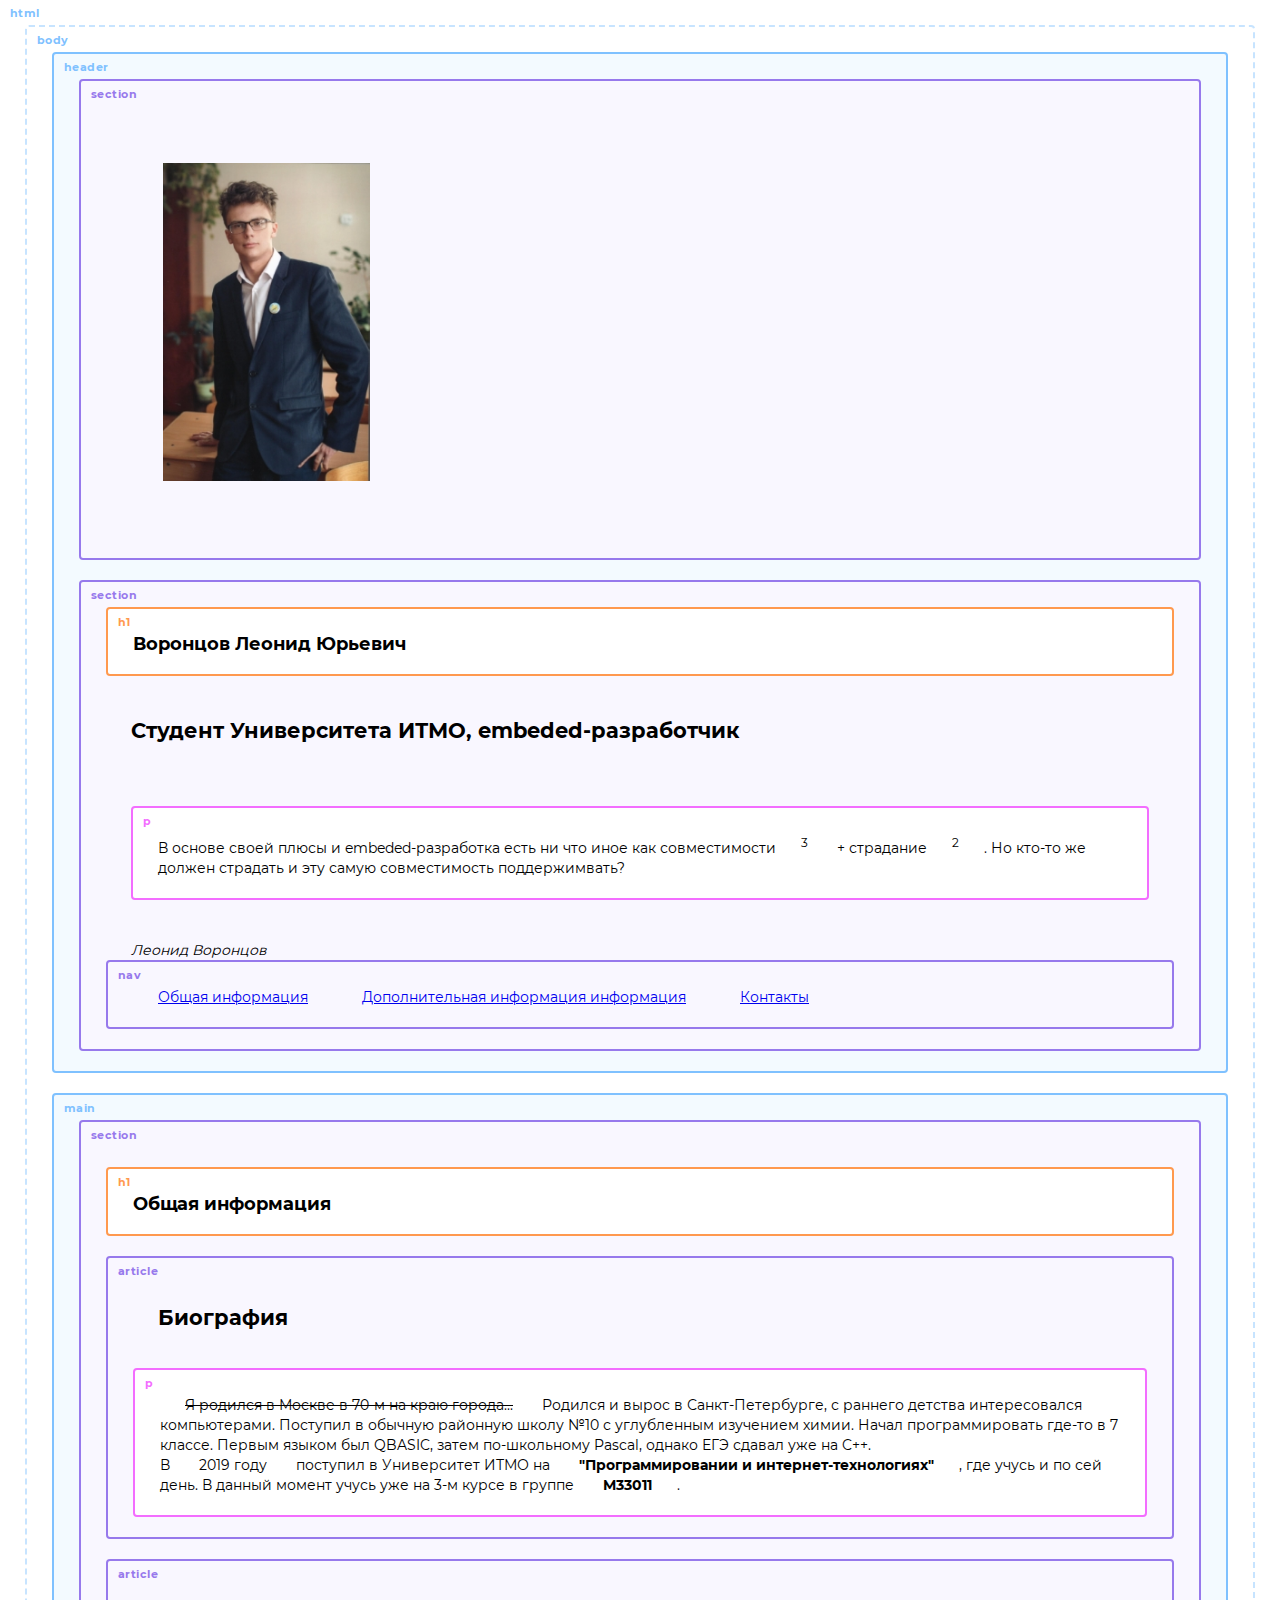
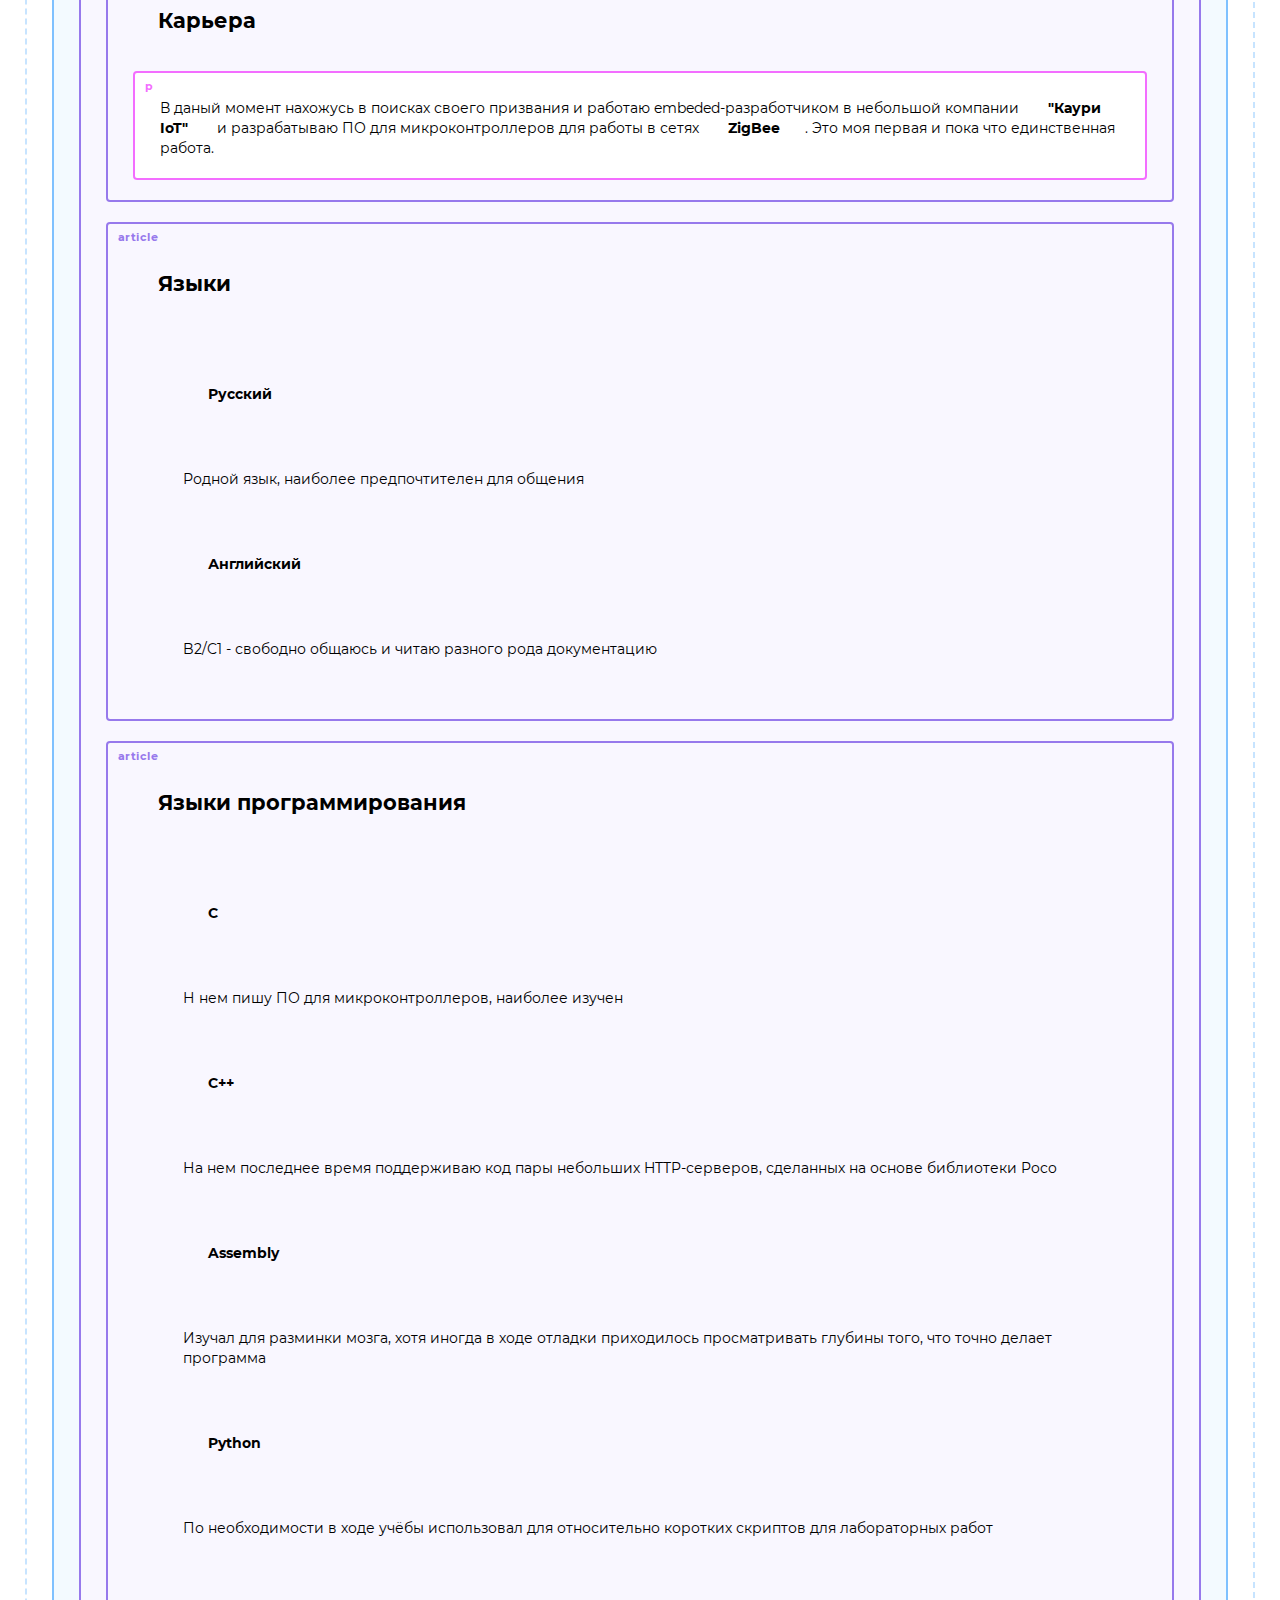
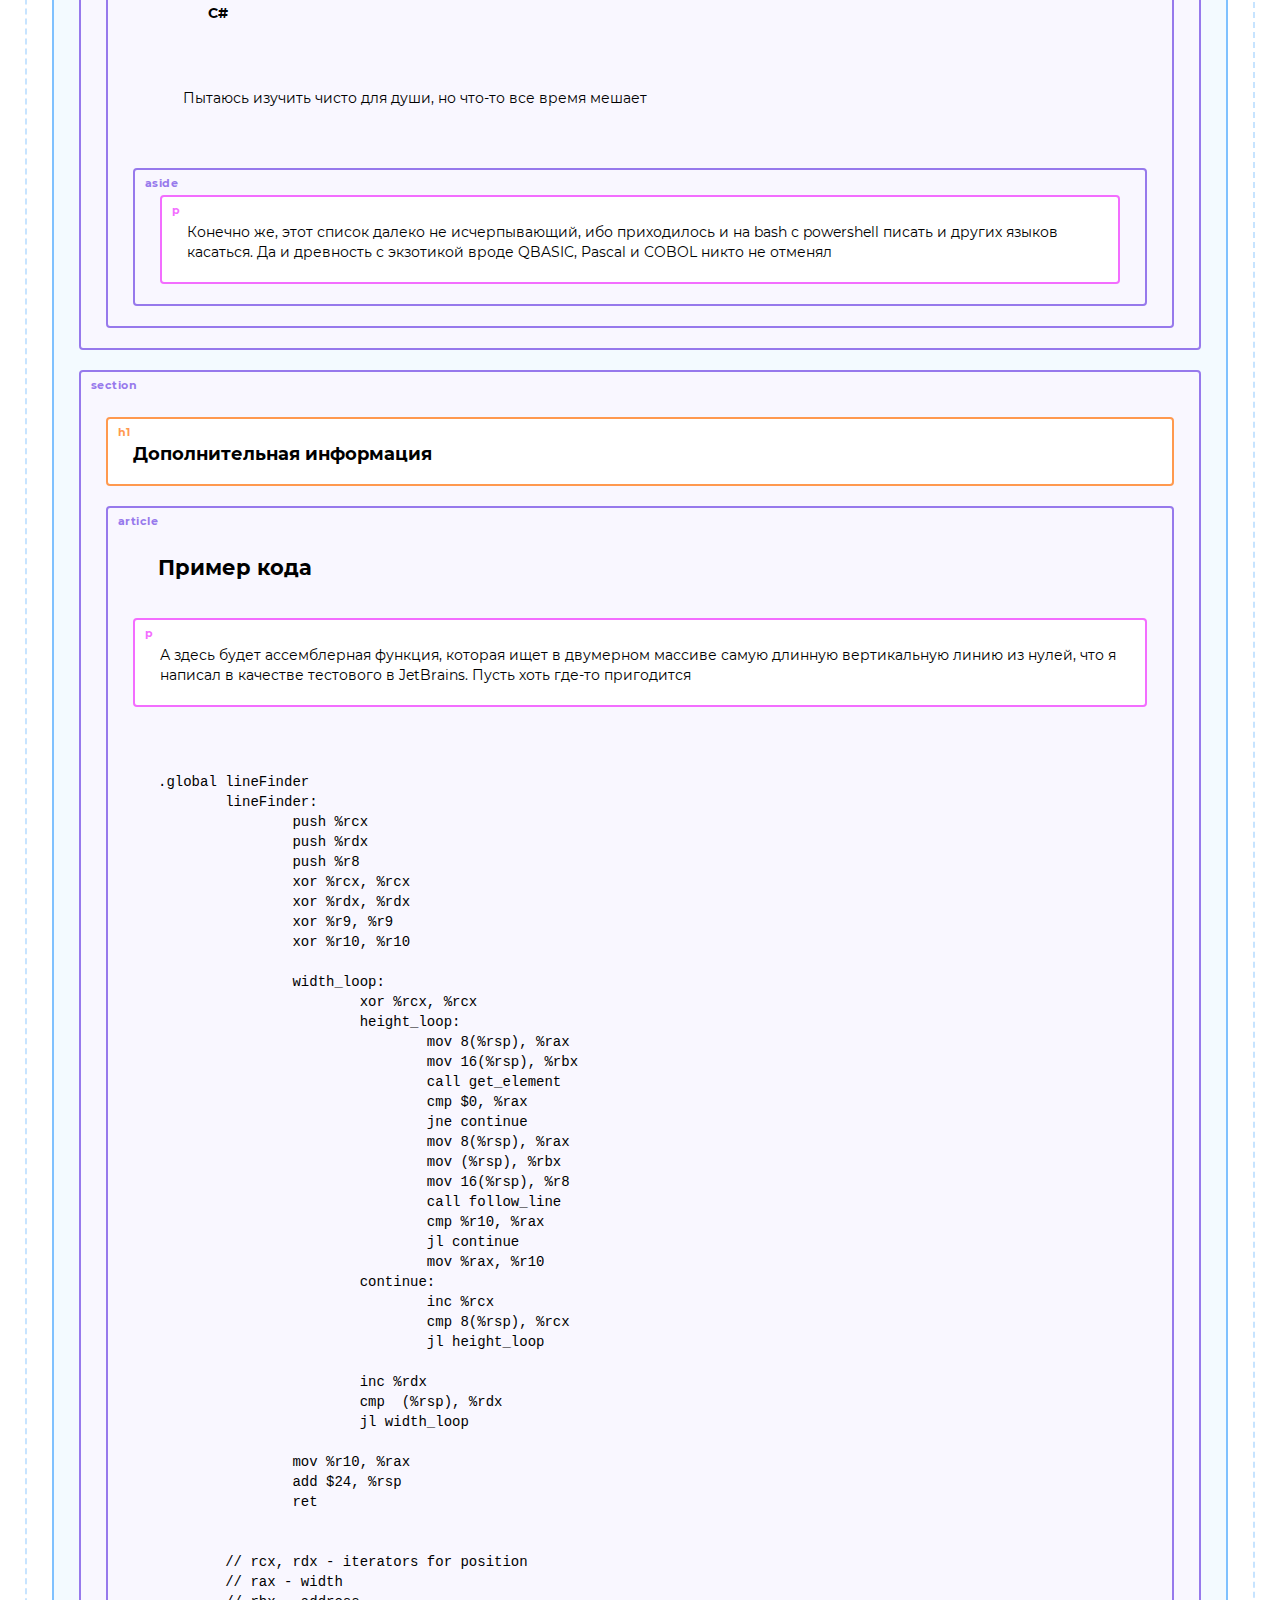
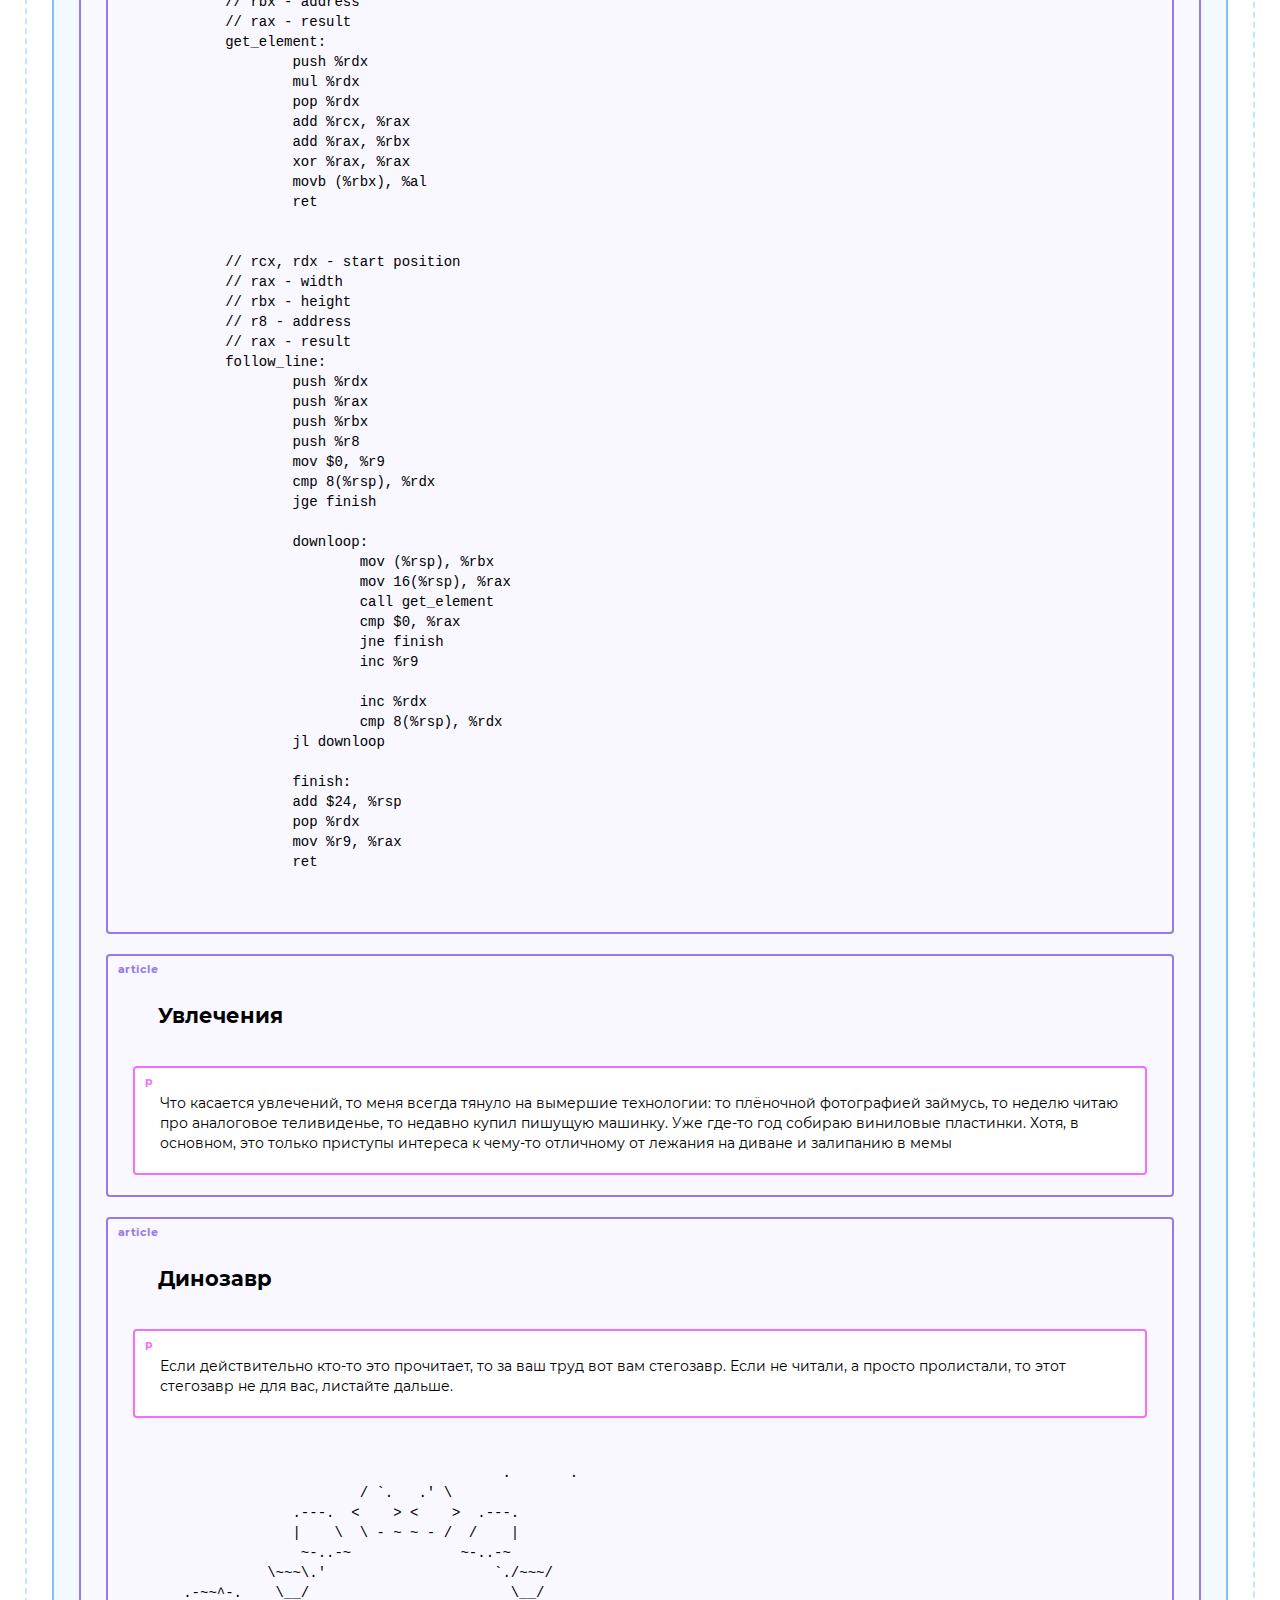
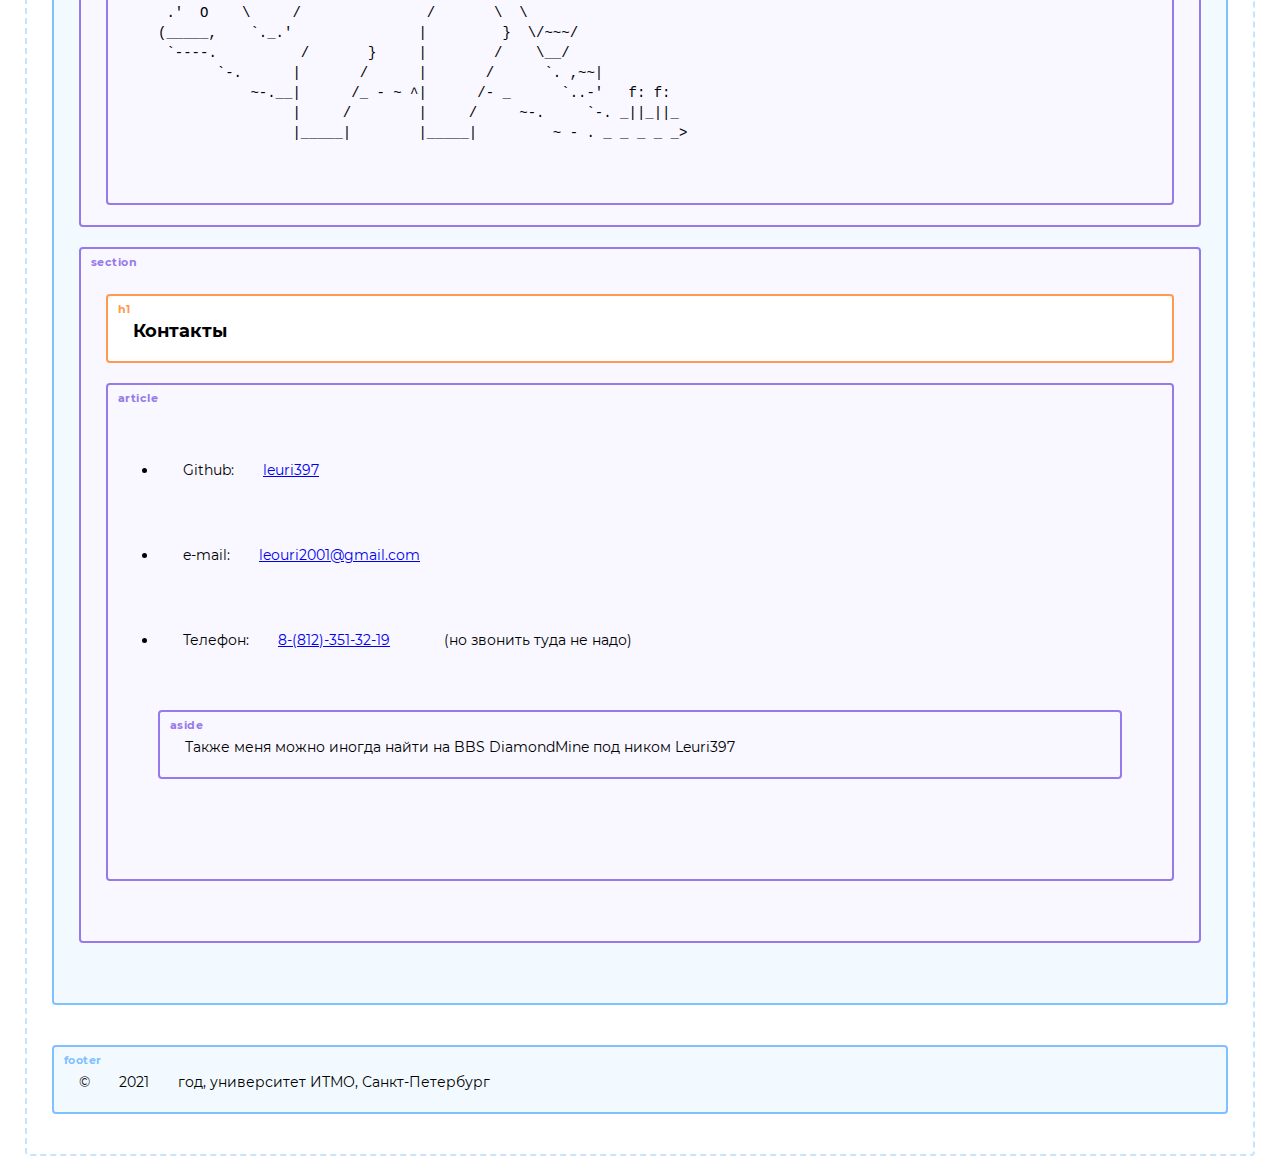
<file: index.html>
<!DOCTYPE html>
<html lang="ru">
<head>
	<title> Воронцов Леонид Юрьевич, M33011 </title>
	<link rel="stylesheet" href="CSS/outlines.css">
	<meta http-equiv="Content-Type" content="text/html; charset=utf-8"/>
	<meta name="keywords" content="C++, development, student, ITMO">
	<meta name="description" content="Персональная страница-портфолио ">
	<meta name="author" content="Леонид Воронцов">
</head>
<body>
	<header>
		<section>
			<img src="images/profile.jpeg" alt="Leonid Vorontsov profile picture" style="z-index:1;margin:3%" height=318 width=207>
		</section>
		<section>
			<h1>Воронцов Леонид Юрьевич</h1>
			<h2>Студент Университета ИТМО, embeded-разработчик</h2>
			<blockquote>
			<p>В основе своей плюсы и embeded-разработка есть ни что иное как совместимости<sup>3</sup> + страдание<sup>2</sup>. Но кто-то же должен страдать и эту самую совместимость поддержимвать?</p>
			</blockquote>
			<cite>Леонид Воронцов</cite>
			<nav>
			<a href="#summary">Общая информация</a> <a href="#additional">Дополнительная информация информация</a> <a href="#contacts">Контакты</a>
			</nav>
		</section>
	</header>
	
	<main>
	
	<section>
	<a name="summary"><h1>Общая информация</h1></a>
		<article>
		<h2>Биография</h2>
			<p>
			<s>Я родился в Москве в 70-м на краю города...</s> Родился и вырос в Санкт-Петербурге, с раннего детства интересовался компьютерами. Поступил в обычную районную школу №10 с углубленным изучением химии.
			Начал программировать где-то в 7 классе. Первым языком был QBASIC, затем по-школьному Pascal, однако ЕГЭ сдавал уже на C++. <br>
			В <time datetime="2019-08">2019 году</time> поступил в Университет ИТМО на <strong>"Программировании и интернет-технологиях"</strong>,
			где учусь и по сей день. В данный момент учусь уже на 3-м курсе в группе <strong>M33011</strong>.
			</p>
		
		</article>
		
		<article>
		<h2>Карьера</h2>
			<p>
			В даный момент нахожусь в поисках своего призвания и работаю embeded-разработчиком в небольшой компании <strong>"Каури IoT"</strong>
			и разрабатываю ПО для микроконтроллеров для работы в сетях <strong>ZigBee</strong>. Это моя первая и пока что единственная работа.
			</p>
		</article>
		
		<article>
		<h2>Языки</h2>
				<dl>
					<dt><strong>Русский</strong></dt>
						<dd>Родной язык, наиболее предпочтителен для общения</dd>
					<dt><strong>Английский</strong></dt>
						<dd>B2/C1 - свободно общаюсь и читаю разного рода документацию</dd>
				</dl>
		</article>
		<article>
		<h2>Языки программирования</h2>
		<dl>
					<dt><strong>C</strong></dt>
						<dd>Н нем пишу ПО для микроконтроллеров, наиболее изучен</dd>
					<dt><strong>C++</strong></dt>
						<dd>На нем последнее время поддерживаю код пары небольших HTTP-серверов, сделанных на основе библиотеки Poco</dd>
					<dt><strong>Assembly</strong></dt>
						<dd>Изучал для разминки мозга, хотя иногда в ходе отладки приходилось просматривать глубины того, что точно делает программа</dd>
					<dt><strong>Python</strong></dt>
						<dd>По необходимости в ходе учёбы использовал для относительно коротких скриптов для лабораторных работ</dd>
					<dt><strong>C#</strong></dt>
						<dd>Пытаюсь изучить чисто для души, но что-то все время мешает</dd>
		</dl>
						<aside>
						<p>Конечно же, этот список далеко не исчерпывающий, ибо приходилось и на bash с powershell писать и других языков касаться. Да и древность с экзотикой вроде QBASIC, Pascal и COBOL никто не отменял</p>
						</aside>
		</article>
	
	</section>
	<section>
	<a name="additional"><h1>Дополнительная информация</h1></a>
	<article>
		<h2>Пример кода</h2>
		<p>А здесь будет ассемблерная функция, которая ищет в двумерном массиве самую длинную вертикальную линию из нулей, что я написал в качестве тестового в JetBrains. Пусть хоть где-то пригодится</p>
			<pre><code>
.global lineFinder
	lineFinder: 
		push %rcx
		push %rdx
		push %r8
		xor %rcx, %rcx
		xor %rdx, %rdx
		xor %r9, %r9
		xor %r10, %r10
		
		width_loop:
			xor %rcx, %rcx
			height_loop:
				mov 8(%rsp), %rax
				mov 16(%rsp), %rbx
				call get_element
				cmp $0, %rax
				jne continue
				mov 8(%rsp), %rax
				mov (%rsp), %rbx
				mov 16(%rsp), %r8
				call follow_line
				cmp %r10, %rax
				jl continue
				mov %rax, %r10
			continue:
				inc %rcx
				cmp 8(%rsp), %rcx
				jl height_loop
				
			inc %rdx
			cmp  (%rsp), %rdx
			jl width_loop
		
		mov %r10, %rax
		add $24, %rsp
		ret
	
	
	// rcx, rdx - iterators for position
	// rax - width
	// rbx - address
	// rax - result
	get_element:
		push %rdx
		mul %rdx
		pop %rdx
		add %rcx, %rax
		add %rax, %rbx
		xor %rax, %rax
		movb (%rbx), %al
		ret
		
		
	// rcx, rdx - start position
	// rax - width
	// rbx - height
	// r8 - address
	// rax - result	
	follow_line:
		push %rdx
		push %rax
		push %rbx
		push %r8
		mov $0, %r9
		cmp 8(%rsp), %rdx
		jge finish
		
		downloop:
			mov (%rsp), %rbx
			mov 16(%rsp), %rax
			call get_element
			cmp $0, %rax
			jne finish
			inc %r9
	
			inc %rdx
			cmp 8(%rsp), %rdx
		jl downloop
	
		finish:
		add $24, %rsp
		pop %rdx
		mov %r9, %rax
		ret
			</code></pre>
		
		</article>
		<article>
		<h2>Увлечения</h2>
			<p>Что касается увлечений, то меня всегда тянуло на вымершие технологии: то плёночной фотографией займусь, то неделю читаю про аналоговое теливиденье, то недавно купил пишущую машинку.
			Уже где-то год собираю виниловые пластинки. Хотя, в основном, это только приступы интереса к чему-то отличному от лежания на диване и залипанию в мемы</p>
		
		</article>
		<article>
		<h2>Динозавр</h2>
		<p>Если действительно кто-то это прочитает, то за ваш труд вот вам стегозавр. Если не читали, а просто пролистали, то этот стегозавр не для вас, листайте дальше.</p>
		<pre>
		                         .       .
                        / `.   .' \
                .---.  <    > <    >  .---.
                |    \  \ - ~ ~ - /  /    |
                 ~-..-~             ~-..-~
             \~~~\.'                    `./~~~/
   .-~~^-.    \__/                        \__/
 .'  O    \     /               /       \  \
(_____,    `._.'               |         }  \/~~~/
 `----.          /       }     |        /    \__/
       `-.      |       /      |       /      `. ,~~|
           ~-.__|      /_ - ~ ^|      /- _      `..-'   f: f:
                |     /        |     /     ~-.     `-. _||_||_
                |_____|        |_____|         ~ - . _ _ _ _ _>
		</pre>
		
		
		</article>
	
	</section>
	<section>
	<a name="contacts"><h1>Контакты</h1></a>
		<article>
			<ul>
			<li>Github:
				<a href=https://github.com/leuri397 >leuri397</a></li>
			<li>e-mail: 
				<a href = "mailto: leouri2001@gmail.com">leouri2001@gmail.com</a></li>
			<li>Телефон:
				<a href="tel: +78123513219">8-(812)-351-32-19<a>
				(но звонить туда не надо)
			</li>
			<aside>Также меня можно иногда найти на BBS DiamondMine под ником Leuri397</aside>
			</ul>
		</article>
	
	</section>
	</main>
	
	<footer>
		&#xa9; <time datetime="2021">2021</time> год, университет ИТМО, Санкт-Петербург
	</footer>
</body>
</file>
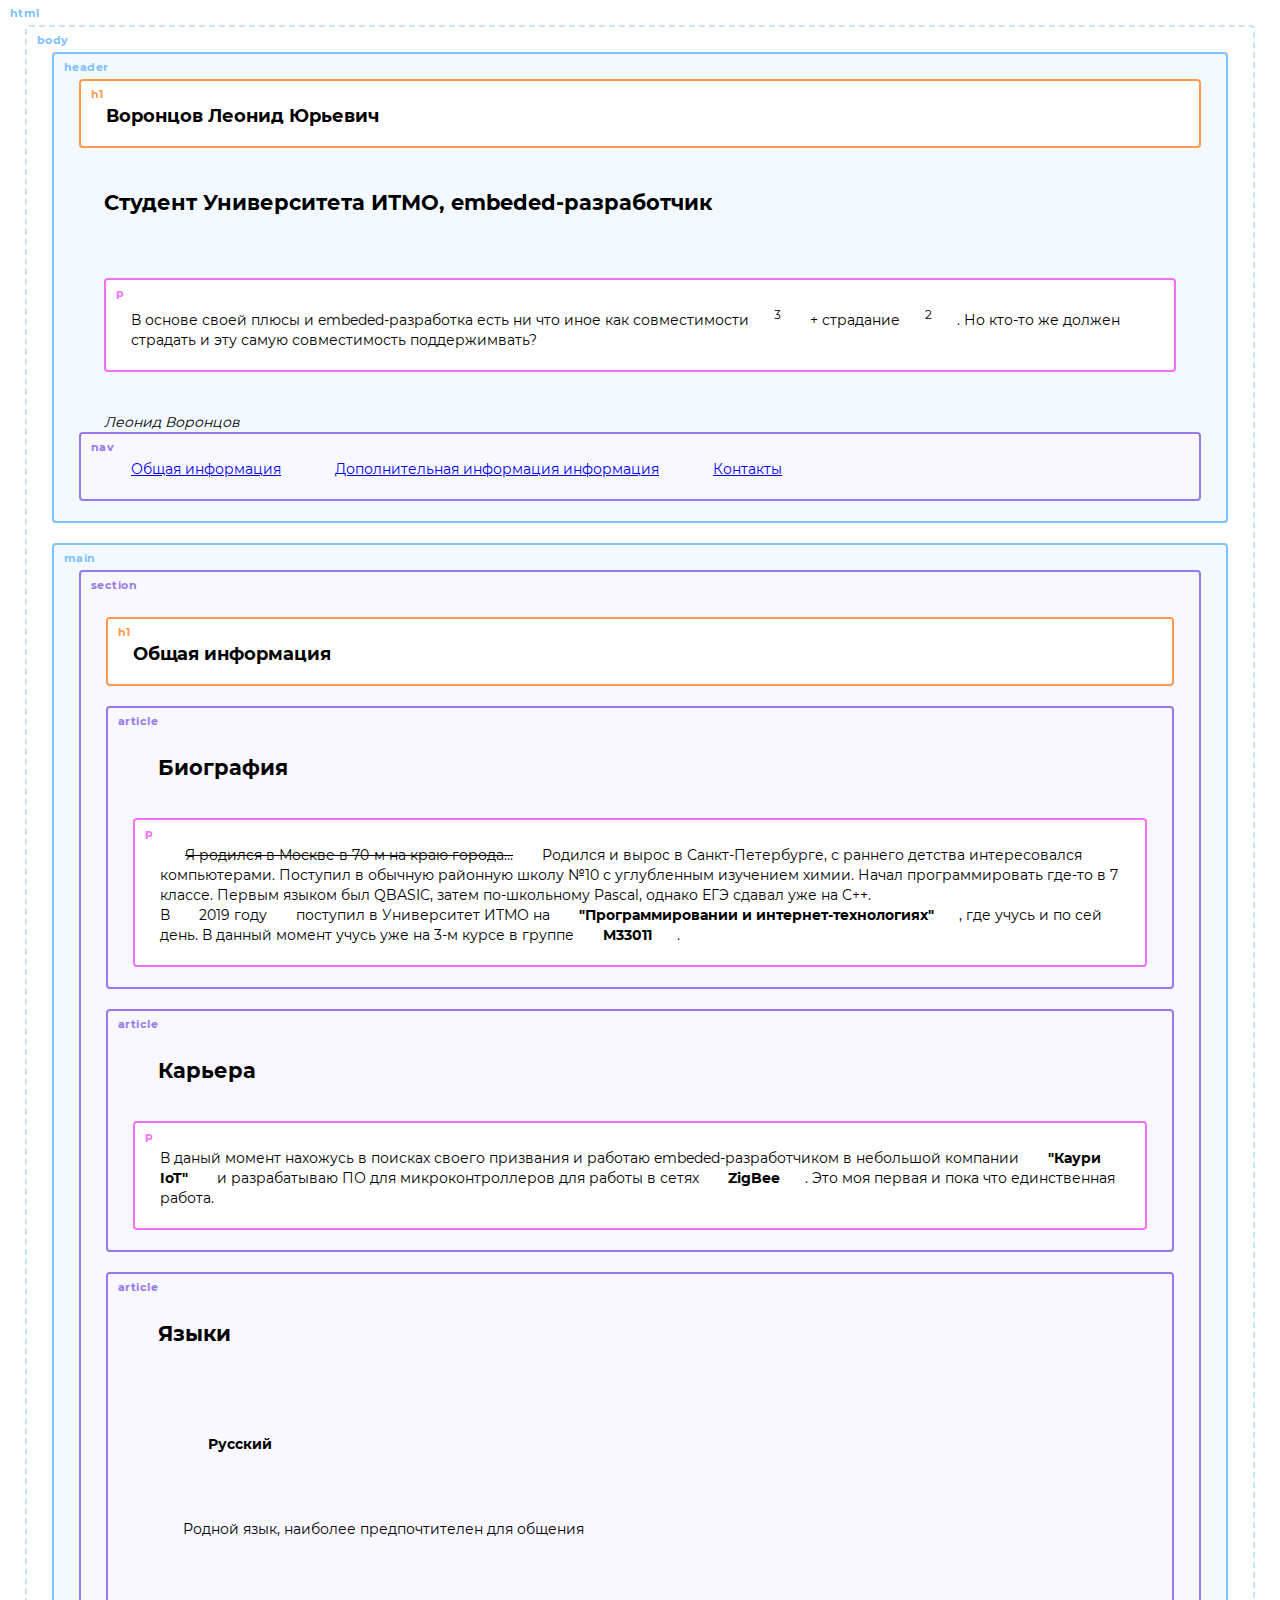
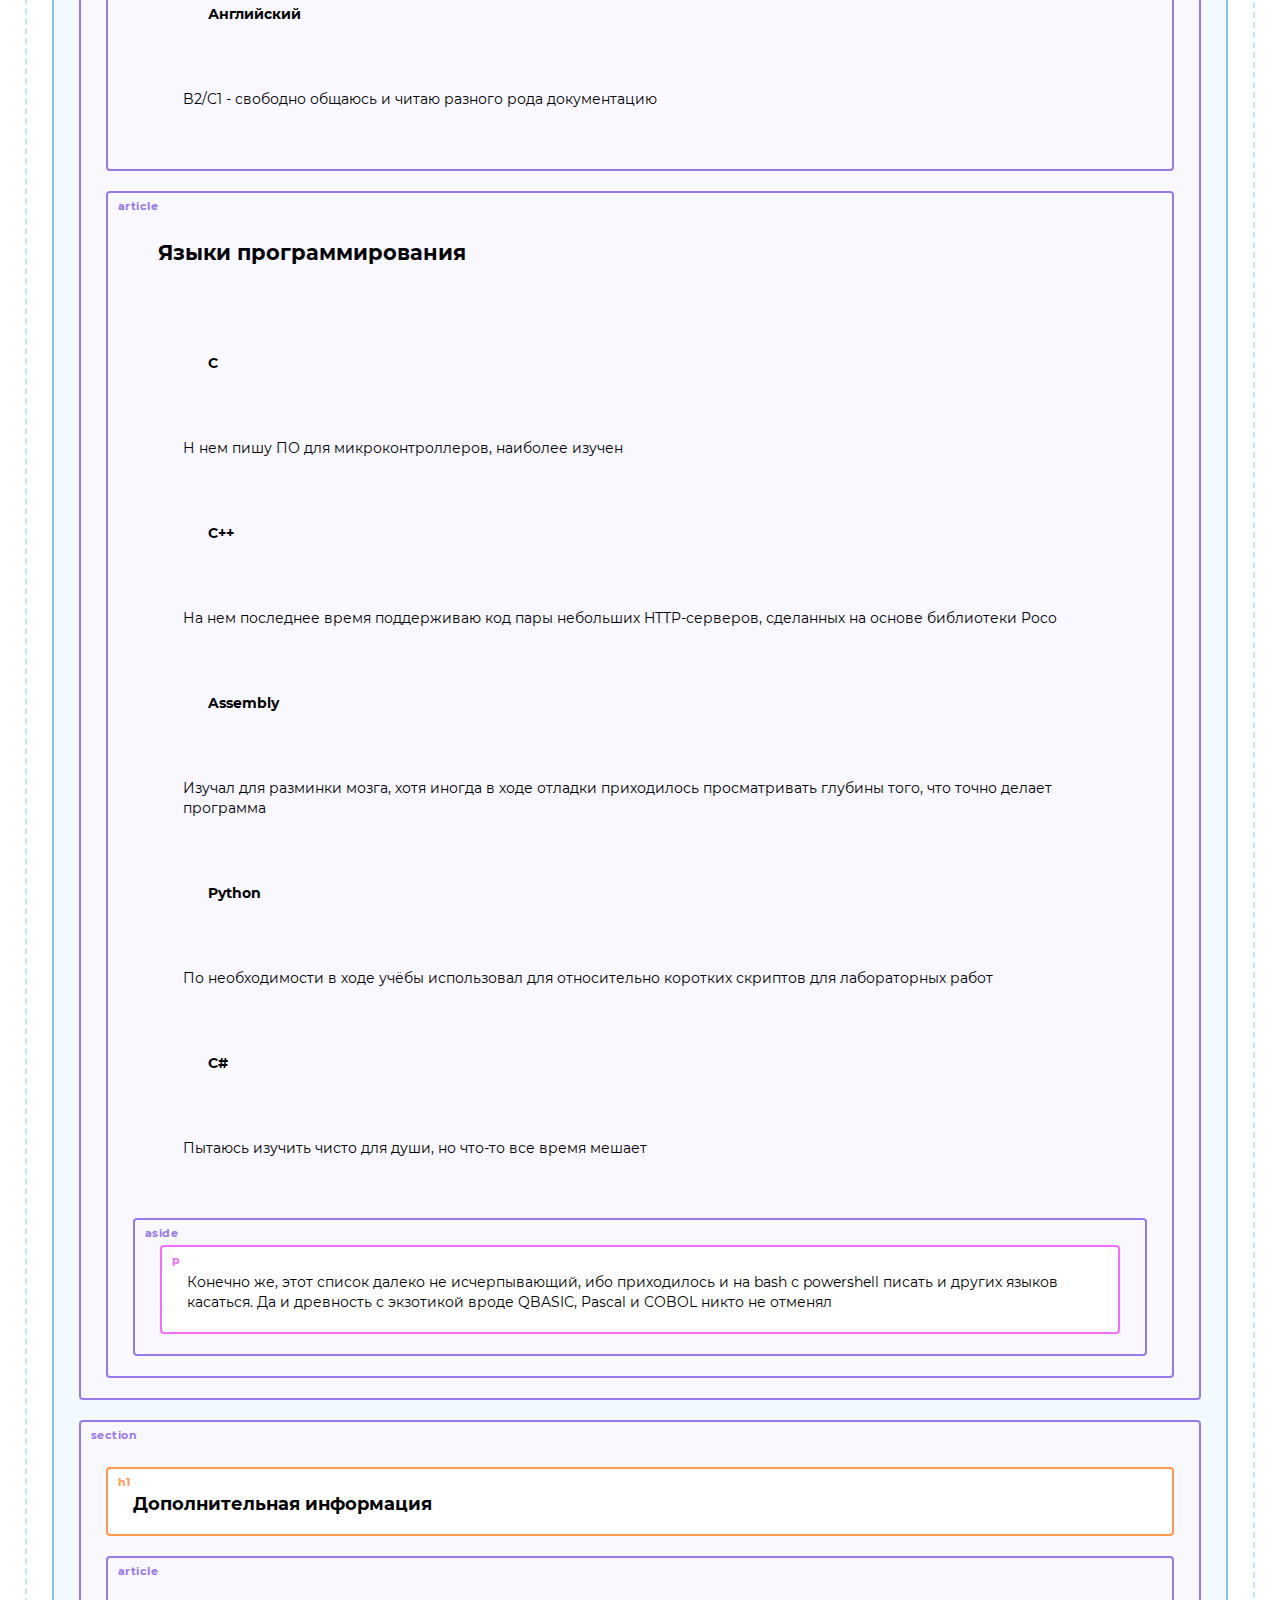
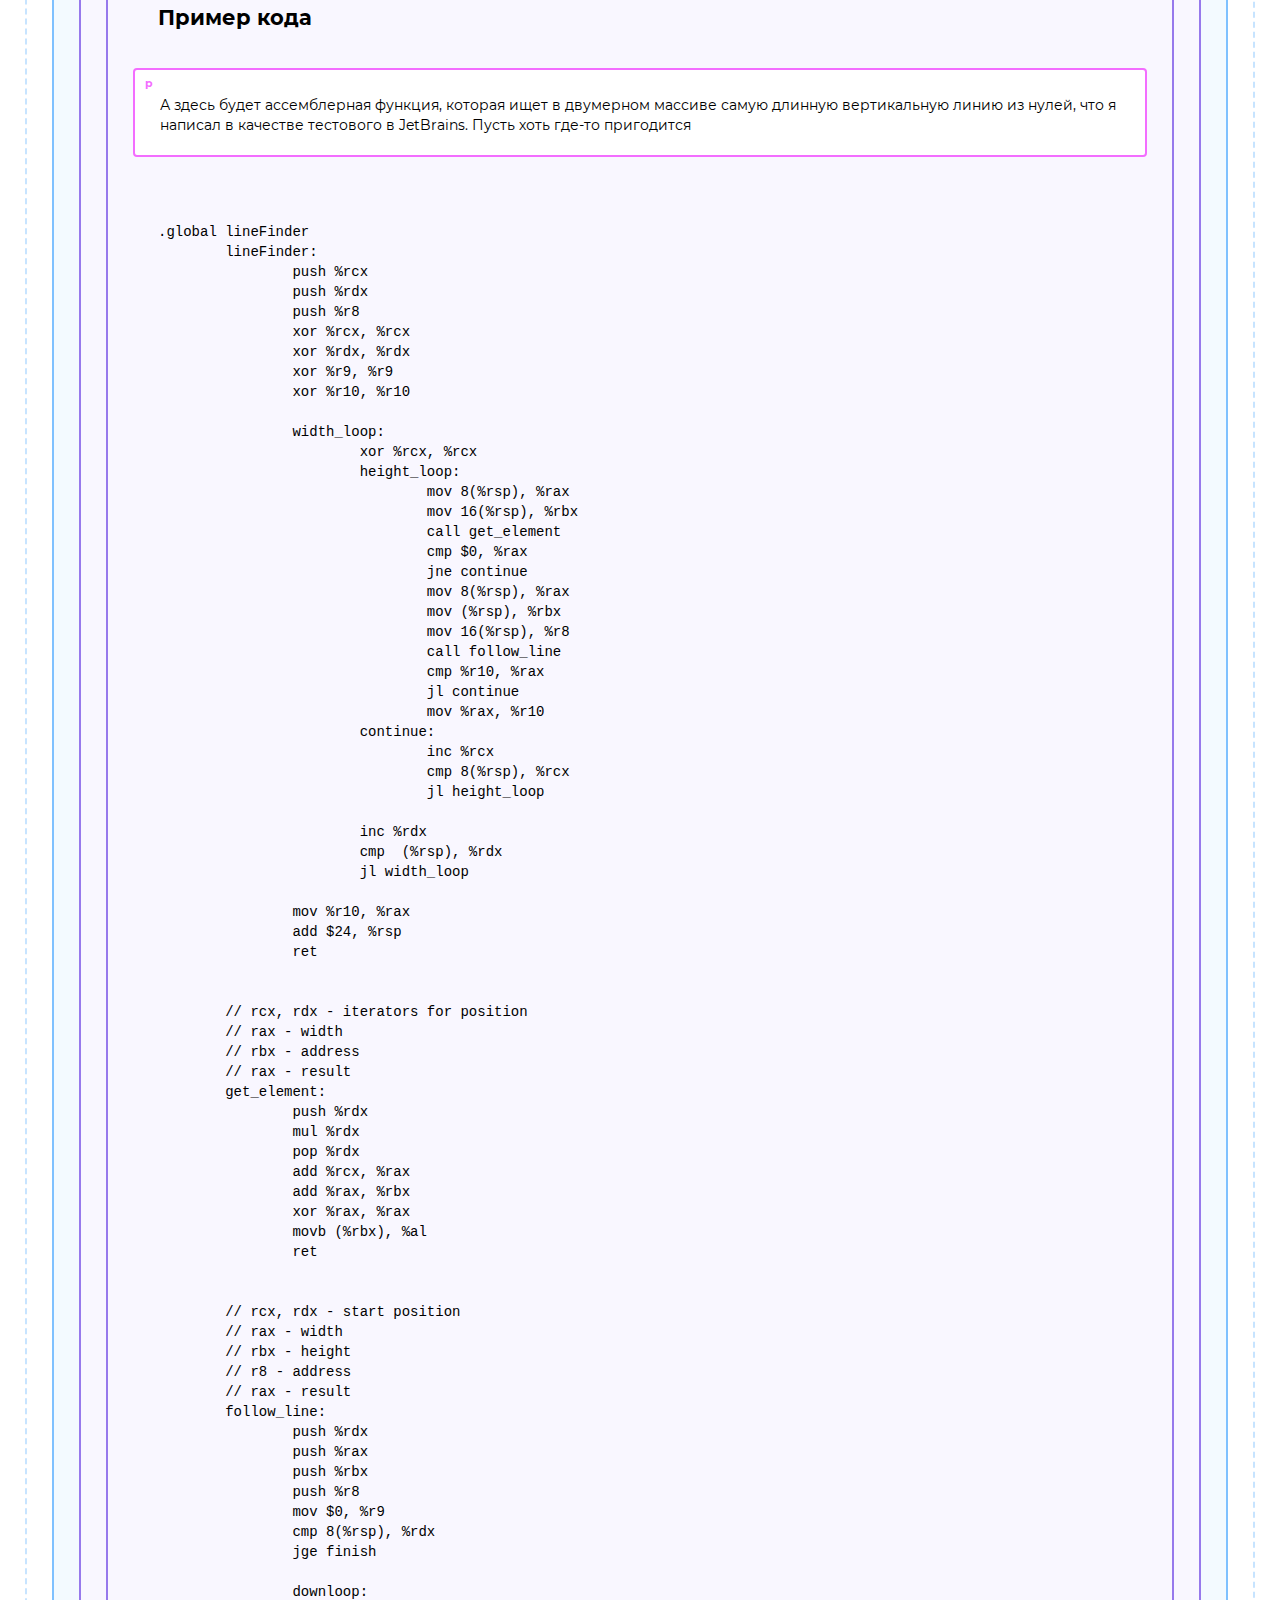
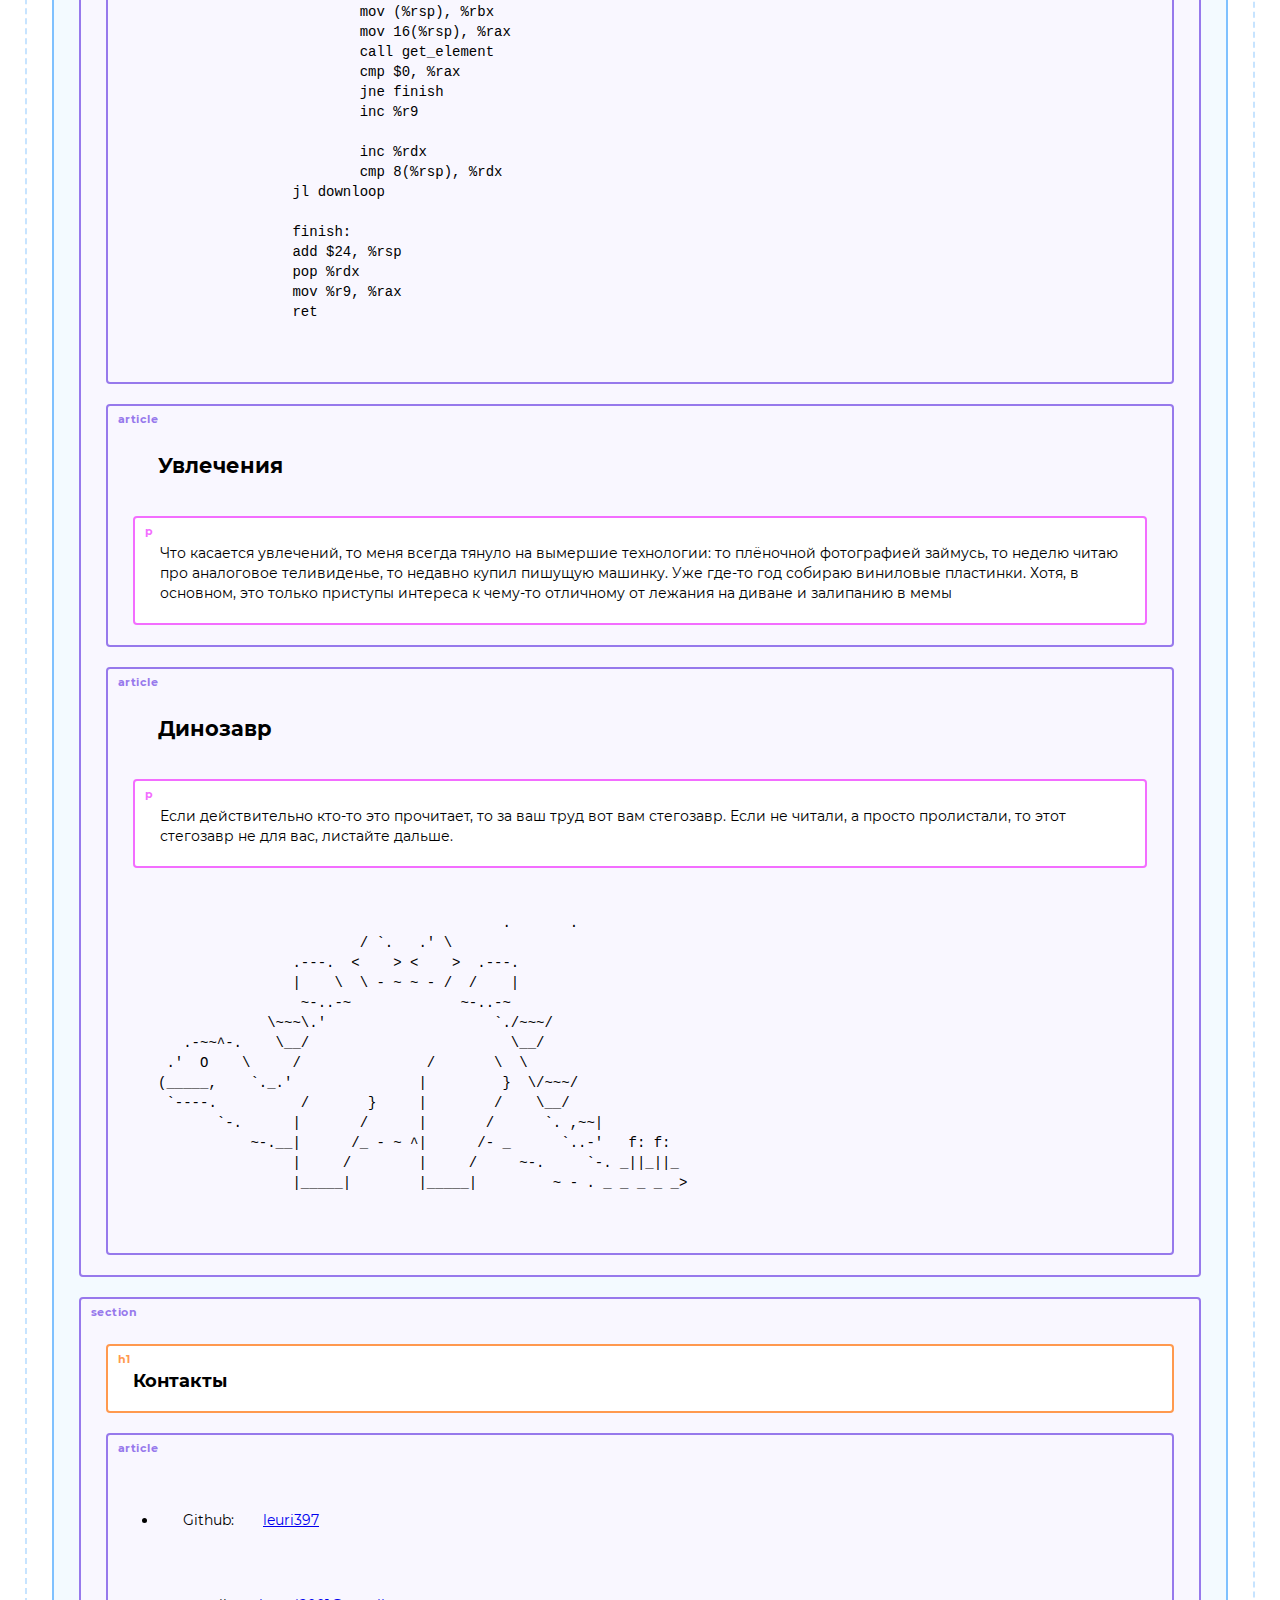
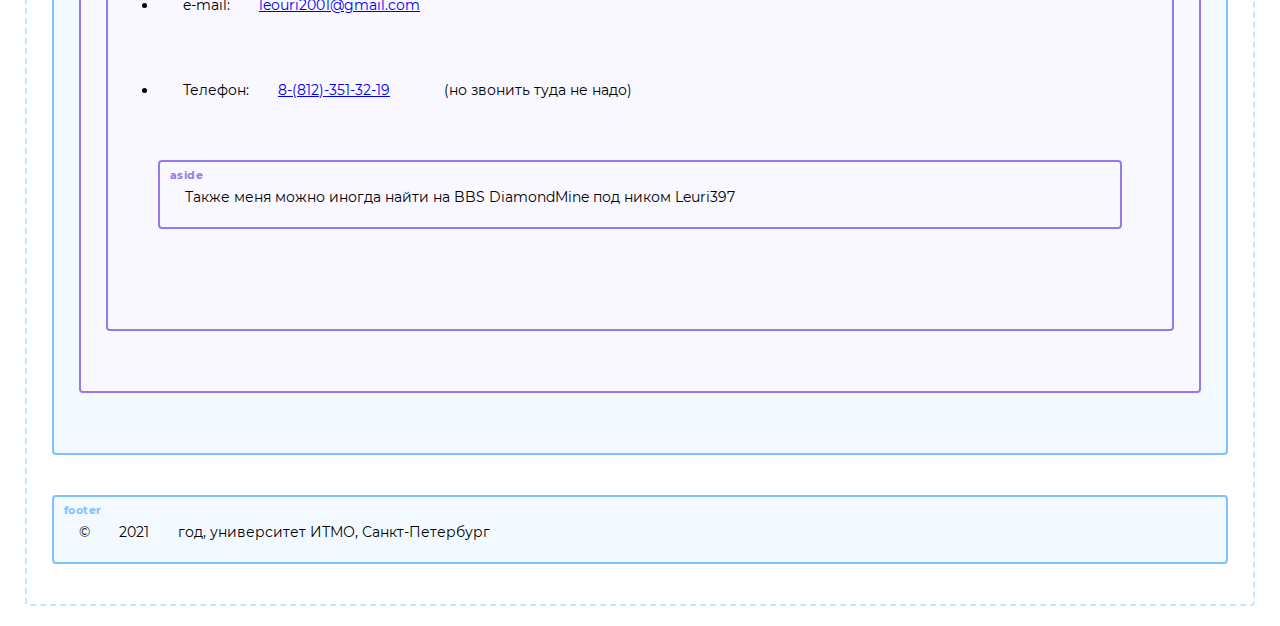
<file: lab1/index.html>
<!DOCTYPE html>
<html lang="ru">
<head>
	<title> Воронцов Леонид Юрьевич, M33011 </title>
	<link rel="stylesheet" href="CSS/outlines.css">
	<meta http-equiv="Content-Type" content="text/html; charset=utf-8"/>
	<meta name="keywords" content="C++, development, student, ITMO">
	<meta name="description" content="Персональная страница-портфолио ">
	<meta name="author" content="Леонид Воронцов">
</head>
<body>
	<header>
		<h1>Воронцов Леонид Юрьевич</h1>
		<h2>Студент Университета ИТМО, embeded-разработчик</h2>
		<blockquote>
		<p>В основе своей плюсы и embeded-разработка есть ни что иное как совместимости<sup>3</sup> + страдание<sup>2</sup>. Но кто-то же должен страдать и эту самую совместимость поддержимвать?</p>
		</blockquote>
		<cite>Леонид Воронцов</cite>
		<nav>
		<a href="#summary">Общая информация</a> <a href="#additional">Дополнительная информация информация</a> <a href="#contacts">Контакты</a>
		</nav>
	</header>
	
	<main>
	
	<section>
	<a name="summary"><h1>Общая информация</h1></a>
		<article>
		<h2>Биография</h2>
			<p>
			<s>Я родился в Москве в 70-м на краю города...</s> Родился и вырос в Санкт-Петербурге, с раннего детства интересовался компьютерами. Поступил в обычную районную школу №10 с углубленным изучением химии.
			Начал программировать где-то в 7 классе. Первым языком был QBASIC, затем по-школьному Pascal, однако ЕГЭ сдавал уже на C++. <br>
			В <time datetime="2019-08">2019 году</time> поступил в Университет ИТМО на <strong>"Программировании и интернет-технологиях"</strong>,
			где учусь и по сей день. В данный момент учусь уже на 3-м курсе в группе <strong>M33011</strong>.
			</p>
		
		</article>
		
		<article>
		<h2>Карьера</h2>
			<p>
			В даный момент нахожусь в поисках своего призвания и работаю embeded-разработчиком в небольшой компании <strong>"Каури IoT"</strong>
			и разрабатываю ПО для микроконтроллеров для работы в сетях <strong>ZigBee</strong>. Это моя первая и пока что единственная работа.
			</p>
		</article>
		
		<article>
		<h2>Языки</h2>
				<dl>
					<dt><strong>Русский</strong></dt>
						<dd>Родной язык, наиболее предпочтителен для общения</dd>
					<dt><strong>Английский</strong></dt>
						<dd>B2/C1 - свободно общаюсь и читаю разного рода документацию</dd>
				</dl>
		</article>
		<article>
		<h2>Языки программирования</h2>
		<dl>
					<dt><strong>C</strong></dt>
						<dd>Н нем пишу ПО для микроконтроллеров, наиболее изучен</dd>
					<dt><strong>C++</strong></dt>
						<dd>На нем последнее время поддерживаю код пары небольших HTTP-серверов, сделанных на основе библиотеки Poco</dd>
					<dt><strong>Assembly</strong></dt>
						<dd>Изучал для разминки мозга, хотя иногда в ходе отладки приходилось просматривать глубины того, что точно делает программа</dd>
					<dt><strong>Python</strong></dt>
						<dd>По необходимости в ходе учёбы использовал для относительно коротких скриптов для лабораторных работ</dd>
					<dt><strong>C#</strong></dt>
						<dd>Пытаюсь изучить чисто для души, но что-то все время мешает</dd>
		</dl>
						<aside>
						<p>Конечно же, этот список далеко не исчерпывающий, ибо приходилось и на bash с powershell писать и других языков касаться. Да и древность с экзотикой вроде QBASIC, Pascal и COBOL никто не отменял</p>
						</aside>
		</article>
	
	</section>
	<section>
	<a name="additional"><h1>Дополнительная информация</h1></a>
	<article>
		<h2>Пример кода</h2>
		<p>А здесь будет ассемблерная функция, которая ищет в двумерном массиве самую длинную вертикальную линию из нулей, что я написал в качестве тестового в JetBrains. Пусть хоть где-то пригодится</p>
			<pre><code>
.global lineFinder
	lineFinder: 
		push %rcx
		push %rdx
		push %r8
		xor %rcx, %rcx
		xor %rdx, %rdx
		xor %r9, %r9
		xor %r10, %r10
		
		width_loop:
			xor %rcx, %rcx
			height_loop:
				mov 8(%rsp), %rax
				mov 16(%rsp), %rbx
				call get_element
				cmp $0, %rax
				jne continue
				mov 8(%rsp), %rax
				mov (%rsp), %rbx
				mov 16(%rsp), %r8
				call follow_line
				cmp %r10, %rax
				jl continue
				mov %rax, %r10
			continue:
				inc %rcx
				cmp 8(%rsp), %rcx
				jl height_loop
				
			inc %rdx
			cmp  (%rsp), %rdx
			jl width_loop
		
		mov %r10, %rax
		add $24, %rsp
		ret
	
	
	// rcx, rdx - iterators for position
	// rax - width
	// rbx - address
	// rax - result
	get_element:
		push %rdx
		mul %rdx
		pop %rdx
		add %rcx, %rax
		add %rax, %rbx
		xor %rax, %rax
		movb (%rbx), %al
		ret
		
		
	// rcx, rdx - start position
	// rax - width
	// rbx - height
	// r8 - address
	// rax - result	
	follow_line:
		push %rdx
		push %rax
		push %rbx
		push %r8
		mov $0, %r9
		cmp 8(%rsp), %rdx
		jge finish
		
		downloop:
			mov (%rsp), %rbx
			mov 16(%rsp), %rax
			call get_element
			cmp $0, %rax
			jne finish
			inc %r9
	
			inc %rdx
			cmp 8(%rsp), %rdx
		jl downloop
	
		finish:
		add $24, %rsp
		pop %rdx
		mov %r9, %rax
		ret
			</code></pre>
		
		</article>
		<article>
		<h2>Увлечения</h2>
			<p>Что касается увлечений, то меня всегда тянуло на вымершие технологии: то плёночной фотографией займусь, то неделю читаю про аналоговое теливиденье, то недавно купил пишущую машинку.
			Уже где-то год собираю виниловые пластинки. Хотя, в основном, это только приступы интереса к чему-то отличному от лежания на диване и залипанию в мемы</p>
		
		</article>
		<article>
		<h2>Динозавр</h2>
		<p>Если действительно кто-то это прочитает, то за ваш труд вот вам стегозавр. Если не читали, а просто пролистали, то этот стегозавр не для вас, листайте дальше.</p>
		<pre>
		                         .       .
                        / `.   .' \
                .---.  <    > <    >  .---.
                |    \  \ - ~ ~ - /  /    |
                 ~-..-~             ~-..-~
             \~~~\.'                    `./~~~/
   .-~~^-.    \__/                        \__/
 .'  O    \     /               /       \  \
(_____,    `._.'               |         }  \/~~~/
 `----.          /       }     |        /    \__/
       `-.      |       /      |       /      `. ,~~|
           ~-.__|      /_ - ~ ^|      /- _      `..-'   f: f:
                |     /        |     /     ~-.     `-. _||_||_
                |_____|        |_____|         ~ - . _ _ _ _ _>
		</pre>
		
		
		</article>
	
	</section>
	<section>
	<a name="contacts"><h1>Контакты</h1></a>
		<article>
			<ul>
			<li>Github:
				<a href=https://github.com/leuri397 >leuri397</a></li>
			<li>e-mail: 
				<a href = "mailto: leouri2001@gmail.com">leouri2001@gmail.com</a></li>
			<li>Телефон:
				<a href="tel: +78123513219">8-(812)-351-32-19<a>
				(но звонить туда не надо)
			</li>
			<aside>Также меня можно иногда найти на BBS DiamondMine под ником Leuri397</aside>
			</ul>
		</article>
	
	</section>
	</main>
	
	<footer>
		&#xa9; <time datetime="2021">2021</time> год, университет ИТМО, Санкт-Петербург
	</footer>
</body>
</file>
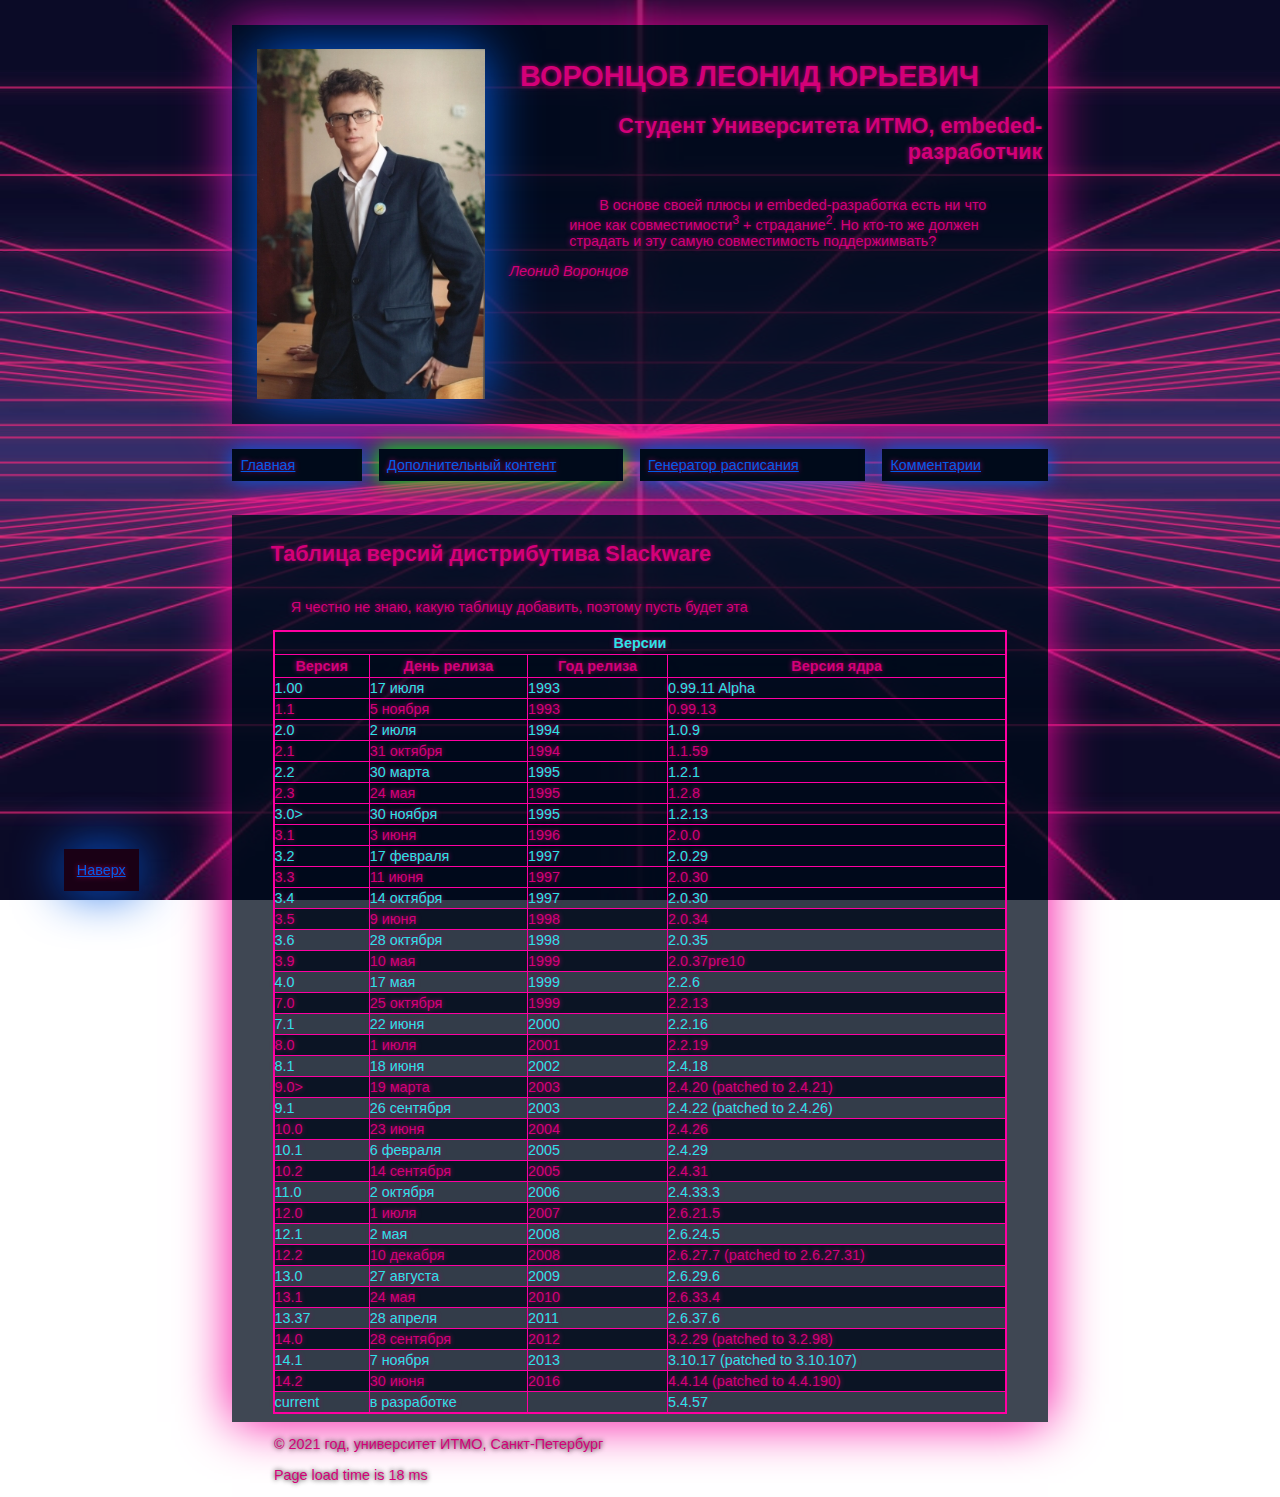
<file: additional_content.html>
<!DOCTYPE html>
<html lang="ru">
<head>
	<title> Воронцов Леонид Юрьевич, M33011 </title>
	<link rel="stylesheet" href="CSS/style.css">
	<script src="js/download_speed.js"></script>
	<meta http-equiv="Content-Type" content="text/html; charset=utf-8"/>
	<meta name="keywords" content="C++, development, student, ITMO">
	<meta name="description" content="Персональная страница-портфолио ">
	<meta name="author" content="Леонид Воронцов">
</head>
<body>
	<header>
		<section>
			<img src="images/profile.jpeg" alt="Leonid Vorontsov profile picture">
			<div class=header-content>
				<div class=header-headers>
					<h1>Воронцов Леонид Юрьевич</h1>
					<h2>Студент Университета ИТМО, embeded-разработчик</h2>
				</div>
				<div class=header-text>
					<blockquote>
					<p>В основе своей плюсы и embeded-разработка есть ни что иное как совместимости<sup>3</sup> + страдание<sup>2</sup>. Но кто-то же должен страдать и эту самую совместимость поддержимвать?</p>
					</blockquote>
					<cite>Леонид Воронцов</cite>
				</div>
			</div>
		</section>
		<div class="navigation-panel">
			<nav>
				<a href="index.html">Главная</a>
				<a href="additional_content.html">Дополнительный контент </a>
				<a href="schedule.html">Генератор расписания</a>
				<a href="comments.html">Комментарии</a>
			</nav>
		</div>
	</header>
    <main>
      <section>
		  <h2> Таблица версий дистрибутива Slackware</h2>
		  <p> Я честно не знаю, какую таблицу добавить, поэтому пусть будет эта</p>
		<table><tr>
			<th colspan="4">Версии
			</th></tr>
			<tr>
			<th>Версия</th>
			<th>День релиза</th>
			<th>Год релиза</th>
			<th>Версия ядра
			</th></tr>
			<tr>
			<td>1.00</td>
			<td>17 июля</td>
			<td>1993</td>
			<td>0.99.11 Alpha
			</td></tr>
			<tr>
			<td>1.1</td>
			<td>5 ноября</td>
			<td>1993</td>
			<td>0.99.13
			</td></tr>
			<tr>
			<td>2.0</td>
			<td>2 июля</td>
			<td>1994</td>
			<td>1.0.9
			</td></tr>
			<tr>
			<td>2.1</td>
			<td>31 октября</td>
			<td>1994</td>
			<td>1.1.59
			</td></tr>
			<tr>
			<td>2.2</td>
			<td>30 марта</td>
			<td>1995</td>
			<td>1.2.1
			</td></tr>
			<tr>
			<td>2.3</td>
			<td>24 мая</td>
			<td>1995</td>
			<td>1.2.8
			</td></tr>
			<tr>
			<td>3.0></td>
			<td>30 ноября</td>
			<td>1995</td>
			<td>1.2.13
			</td></tr>
			<tr>
			<td>3.1</td>
			<td>3 июня</td>
			<td>1996</td>
			<td>2.0.0
			</td></tr>
			<tr>
			<td>3.2</td>
			<td>17 февраля</td>
			<td>1997</td>
			<td>2.0.29
			</td></tr>
			<tr>
			<td>3.3</td>
			<td>11 июня</td>
			<td>1997</td>
			<td>2.0.30
			</td></tr>
			<tr>
			<td>3.4</td>
			<td>14 октября</td>
			<td>1997</td>
			<td>2.0.30
			</td></tr>
			<tr>
			<td>3.5</td>
			<td>9 июня</td>
			<td>1998</td>
			<td>2.0.34
			</td></tr>
			<tr>
			<td>3.6</td>
			<td>28 октября</td>
			<td>1998</td>
			<td>2.0.35
			</td></tr>
			<tr>
			<td>3.9</td>
			<td>10 мая</td>
			<td>1999</td>
			<td>2.0.37pre10
			</td></tr>
			<tr>
			<td>4.0</td>
			<td>17 мая</td>
			<td>1999</td>
			<td>2.2.6
			</td></tr>
			<tr>
			<td>7.0</td>
			<td>25 октября</td>
			<td>1999</td>
			<td>2.2.13
			</td></tr>
			<tr>
			<td>7.1</td>
			<td>22 июня</td>
			<td>2000</td>
			<td>2.2.16
			</td></tr>
			<tr>
			<td>8.0</td>
			<td>1 июля</td>
			<td>2001</td>
			<td>2.2.19
			</td></tr>
			<tr>
			<td>8.1</td>
			<td>18 июня</td>
			<td>2002</td>
			<td>2.4.18
			</td></tr>
			<tr>
			<td>9.0></td>
			<td>19 марта</td>
			<td>2003</td>
			<td>2.4.20 (patched to 2.4.21)
			</td></tr>
			<tr>
			<td>9.1</td>
			<td>26 сентября</td>
			<td>2003</td>
			<td>2.4.22 (patched to 2.4.26)
			</td></tr>
			<tr>
			<td>10.0</td>
			<td>23 июня</td>
			<td>2004</td>
			<td>2.4.26
			</td></tr>
			<tr>
			<td>10.1</td>
			<td>6 февраля</td>
			<td>2005</td>
			<td>2.4.29
			</td></tr>
			<tr>
			<td>10.2</td>
			<td>14 сентября</td>
			<td>2005</td>
			<td>2.4.31
			</td></tr>
			<tr>
			<td>11.0</td>
			<td>2 октября</td>
			<td>2006</td>
			<td>2.4.33.3
			</td></tr>
			<tr>
			<td>12.0</td>
			<td>1 июля</td>
			<td>2007</td>
			<td>2.6.21.5
			</td></tr>
			<tr>
			<td>12.1</td>
			<td>2 мая</td>
			<td>2008</td>
			<td>2.6.24.5
			</td></tr>
			<tr>
			<td>12.2</td>
			<td>10 декабря</td>
			<td>2008</td>
			<td>2.6.27.7 (patched to 2.6.27.31)
			</td></tr>
			<tr>
			<td>13.0</td>
			<td>27 августа</td>
			<td>2009</td>
			<td>2.6.29.6
			</td></tr>
			<tr>
			<td>13.1</td>
			<td>24 мая</td>
			<td>2010</td>
			<td>2.6.33.4
			</td></tr>
			<tr>
			<td>13.37</td>
			<td>28 апреля</td>
			<td>2011</td>
			<td>2.6.37.6
			</td></tr>
			<tr>
			<td>14.0</td>
			<td>28 сентября</td>
			<td>2012</td>
			<td>3.2.29 (patched to 3.2.98)
			</td></tr>
			<tr>
			<td>14.1</td>
			<td>7 ноября</td>
			<td>2013</td>
			<td>3.10.17 (patched to 3.10.107)
			</td></tr>
			<tr>
			<td>14.2</td>
			<td>30 июня</td>
			<td>2016</td>
			<td>4.4.14 (patched to 4.4.190)
			</td></tr>
			<tr>
			<td>current</td>
			<td>в разработке</td>
			<td></td>
			<td>5.4.57</sup>
			</td></tr></table>
      </section>
    </main>
    <footer>
		<p>&#xa9; <time datetime="2021">2021</time> год, университет ИТМО, Санкт-Петербург</p>
		<p>Page load time is <span id=LoadTime>0000</span> ms </p>
		<div class="upButton"> <a href="#top">Наверх </a></div>
	</footer>
	<script src="js/menu_elements.js"></script>
  </body>
</html>
</file>
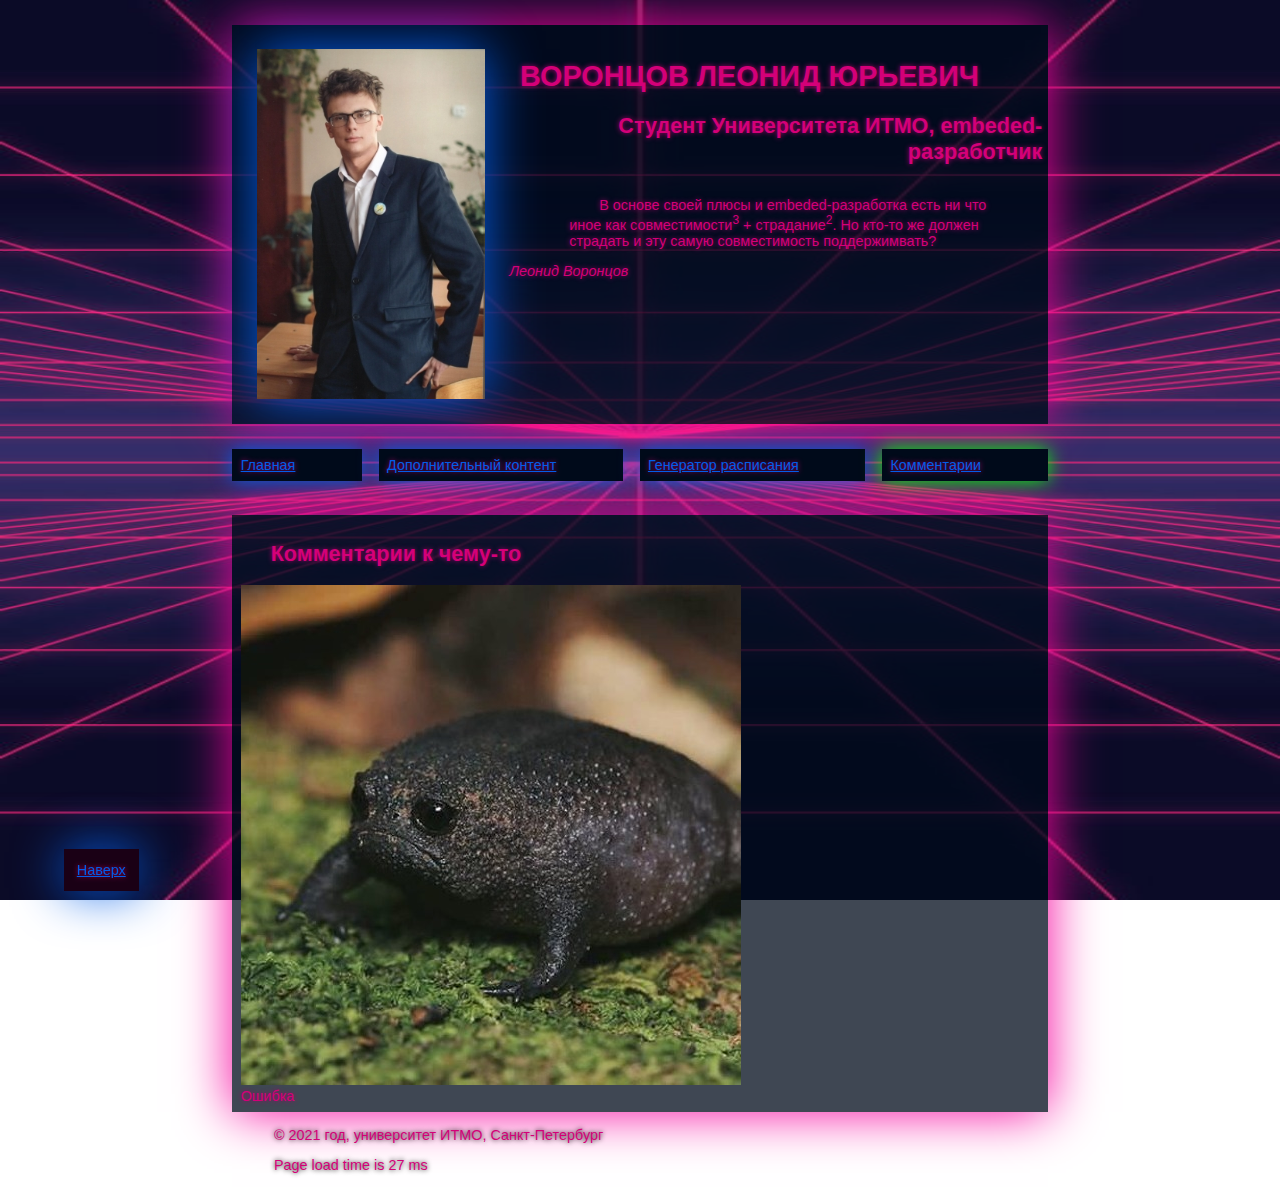
<file: comments.html>
<!DOCTYPE html>
<html lang="ru">
<head>
	<title> Воронцов Леонид Юрьевич, M33011 </title>
	<script src="js/download_speed.js"></script>
	<link rel="stylesheet" href="CSS/style.css">
	<meta http-equiv="Content-Type" content="text/html; charset=utf-8"/>
	<meta name="keywords" content="C++, development, student, ITMO">
	<meta name="description" content="Персональная страница-портфолио ">
	<meta name="author" content="Леонид Воронцов">
</head>
<body>
	<a name="top"></a>
	<header>
		<section>
			<img src="images/profile.jpeg" alt="Leonid Vorontsov profile picture">
			<div class=header-content>
				<div class=header-headers>
					<h1>Воронцов Леонид Юрьевич</h1>
					<h2>Студент Университета ИТМО, embeded-разработчик</h2>
				</div>
				<div class=header-text>
					<blockquote>
					<p>В основе своей плюсы и embeded-разработка есть ни что иное как совместимости<sup>3</sup> + страдание<sup>2</sup>. Но кто-то же должен страдать и эту самую совместимость поддержимвать?</p>
					</blockquote>
					<cite>Леонид Воронцов</cite>
				</div>
			</div>
		</section>
		<div class="navigation-panel">
			<nav>
				<a href="index.html">Главная</a>
				<a href="additional_content.html">Дополнительный контент</a>
				<a href="schedule.html">Генератор расписания</a>
				<a href="comments.html">Комментарии</a>
			</nav>
		</div>
	</header>
	
    <main>
        <section>
            <h2>Комментарии к чему-то</h2>
            <div class="loaded-content">
                <img src="images/loading-frog.gif" id='loader-background'>
                <div class="loading-writing" id='loader-text'>Загрузка...</div>
            </div>
        </section>
    </main>
<footer>
    <p>&#xa9; <time datetime="2021">2021</time> год, университет ИТМО, Санкт-Петербург</p>
    <p>Page load time is <span id=LoadTime>0000</span> ms </p>
    <div class="upButton"> <a href="#top">Наверх </a></div>
</footer>
<script src="js/menu_elements.js"></script>
<script src="js/fetch_data.js"></script>
</body>
</file>
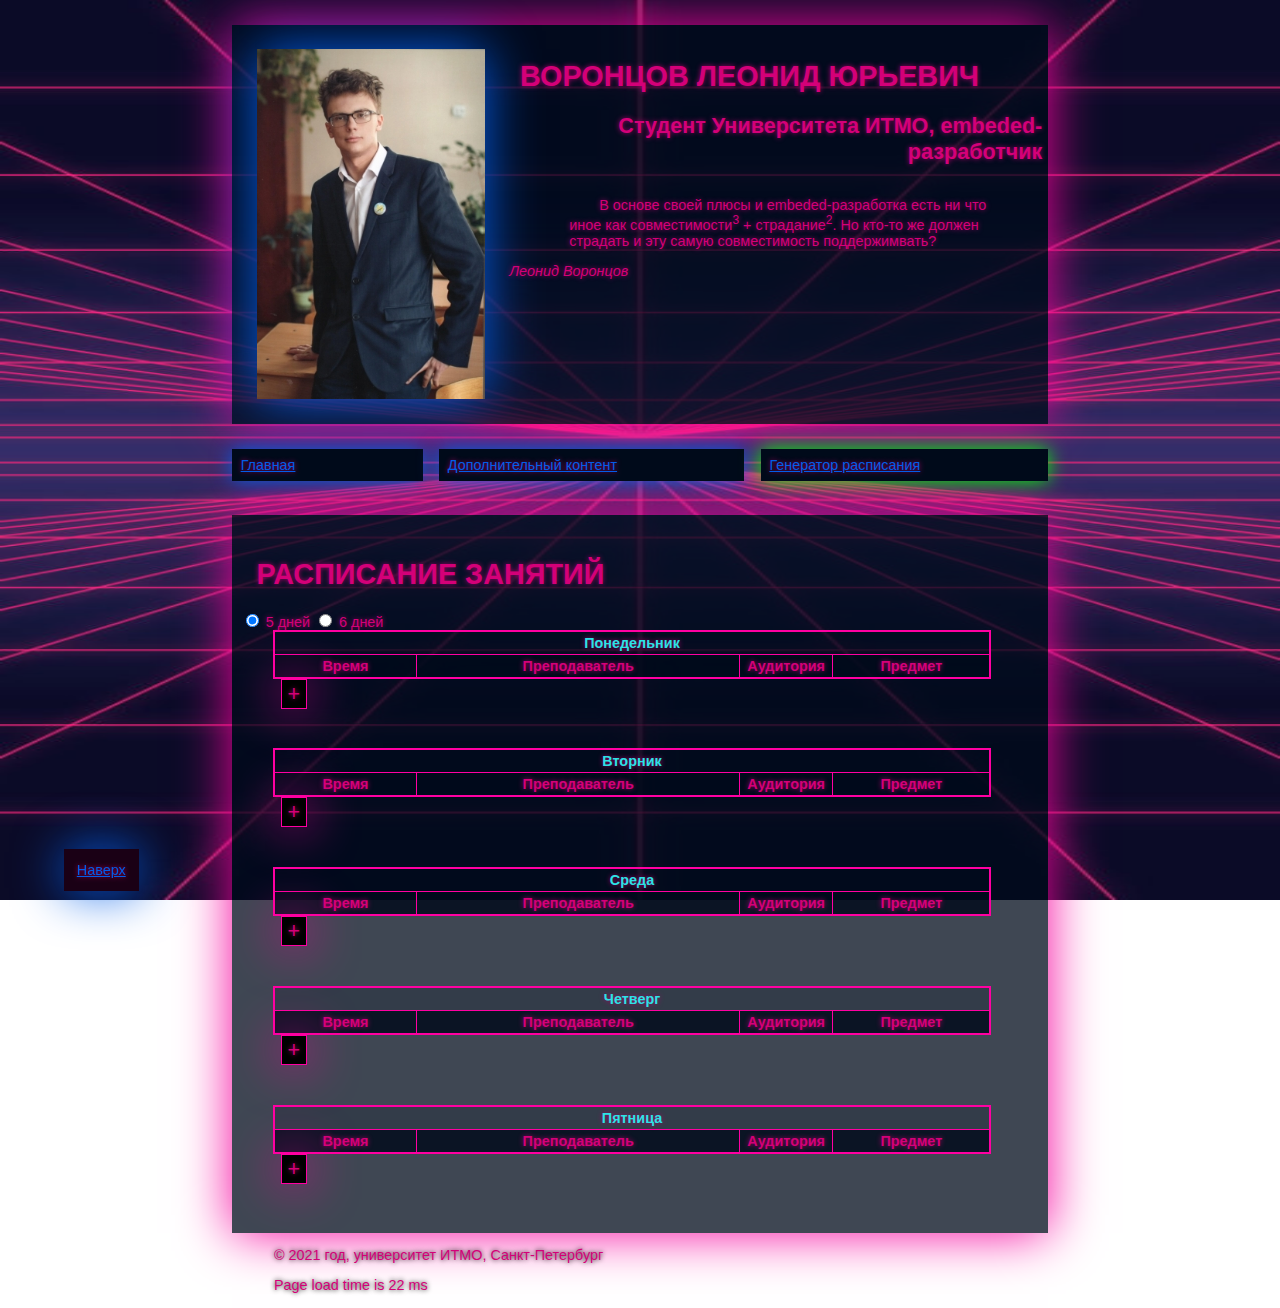
<file: schedule.html>
<!DOCTYPE html>
<html lang="ru">
<head>
	<title> Воронцов Леонид Юрьевич, M33011 </title>
	<script src="js/download_speed.js"></script>
	<link rel="stylesheet" href="CSS/style.css">
	<meta http-equiv="Content-Type" content="text/html; charset=utf-8"/>
	<meta name="keywords" content="C++, development, student, ITMO">
	<meta name="description" content="Персональная страница-портфолио ">
	<meta name="author" content="Леонид Воронцов">
</head>
<body>
    <a name="top"></a>
	<header>
		<section>
			<img src="images/profile.jpeg" alt="Leonid Vorontsov profile picture">
			<div class=header-content>
				<div class=header-headers>
					<h1>Воронцов Леонид Юрьевич</h1>
					<h2>Студент Университета ИТМО, embeded-разработчик</h2>
				</div>
				<div class=header-text>
					<blockquote>
					<p>В основе своей плюсы и embeded-разработка есть ни что иное как совместимости<sup>3</sup> + страдание<sup>2</sup>. Но кто-то же должен страдать и эту самую совместимость поддержимвать?</p>
					</blockquote>
					<cite>Леонид Воронцов</cite>
				</div>
			</div>
		</section>
		<div class="navigation-panel">
			<nav>
				<a href="index.html">Главная</a>
				<a href="additional_content.html">Дополнительный контент</a>
				<a href="schedule.html">Генератор расписания</a>
			</nav>
		</div>
	</header>
    <main>
        <section>
            <div id="interactive-schedule">
                <h1>Расписание занятий</h1>
                <input type="radio" name="week" id="5-day" checked>
                <label for="5-day">5 дней</label>
                <input type="radio" name="week" id="6-day">
                <label for="6-day">6 дней</label>
                <div class="lesson-control-form">
                </div>
            </div>
        </section>
    </main>
	<footer>
		<p>&#xa9; <time datetime="2021">2021</time> год, университет ИТМО, Санкт-Петербург</p>
		<p>Page load time is <span id=LoadTime>0000</span> ms </p>
		<div class="upButton"> <a href="#top">Наверх </a></div>
	</footer>
	<script src="js/menu_elements.js"></script>
    <script src="js/scheduler.js"></script>
</body>
</file>
<file: CSS/outlines.css>
@font-face {
  font-weight: 400;
  font-family: "Montserrat";
  font-style: normal;
  src: url("../fonts/Montserrat-Regular.woff") format("woff");
}

@font-face {
  font-weight: 700;
  font-family: "Montserrat";
  font-style: normal;
  src: url("../fonts/Montserrat-Bold.woff") format("woff");
}

html,
body {
  margin: 0;
  font-family: "Montserrat", "Arial", sans-serif;
  font-size: 14px;
  line-height: 20px;
}

body {
  min-width: 430px;
  border: 2px dashed #c7e4ff;
}

html::before,
body::before,
header::before,
footer::before,
main::before {
  color: #7fc1ff;
}

main,
header,
footer {
  background-color: #f3faff;
  border: 2px solid #7fc1ff;
}

nav,
section,
article,
aside {
  background-color: #f9f7ff;
  border: 2px solid #9779ec;
}

nav::before,
section::before,
article::before,
aside::before {
  color: #9779ec;
}

h1 {
  font-size: 18px;
  background-color: #ffffff;
  border: 2px solid #ff994f;
}

h1::before {
  content: "h1";
  color: #ff994f;
}

p {
  background-color: #ffffff;
  border: 2px solid #f36dff;
}

p::before {
  color: #f36dff;
  content: "p";
}

* {
  position: relative;
  padding: 25px 25px 20px;
  margin: 0;
  border-radius: 4px;
}

*:not(:last-child) {
  margin-bottom: 20px;
}

*::before {
  position: absolute;
  top: 8px;
  left: 10px;
  font-weight: 700;
  font-size: 11px;
  line-height: 10px;
  letter-spacing: 0.04em;
}

html::before {
  content: "html";
}

body::before {
  content: "body";
}

main::before {
  content: "main";
}

header::before {
  content: "header";
}

footer::before {
  content: "footer";
}

section::before {
  content: "section";
}

article::before {
  content: "article";
}

aside::before {
  content: "aside";
}

nav::before {
  content: "nav";
}
</file>
<file: lab1/CSS/outlines.css>
@font-face {
  font-weight: 400;
  font-family: "Montserrat";
  font-style: normal;
  src: url("../fonts/Montserrat-Regular.woff") format("woff");
}

@font-face {
  font-weight: 700;
  font-family: "Montserrat";
  font-style: normal;
  src: url("../fonts/Montserrat-Bold.woff") format("woff");
}

html,
body {
  margin: 0;
  font-family: "Montserrat", "Arial", sans-serif;
  font-size: 14px;
  line-height: 20px;
}

body {
  min-width: 430px;
  border: 2px dashed #c7e4ff;
}

html::before,
body::before,
header::before,
footer::before,
main::before {
  color: #7fc1ff;
}

main,
header,
footer {
  background-color: #f3faff;
  border: 2px solid #7fc1ff;
}

nav,
section,
article,
aside {
  background-color: #f9f7ff;
  border: 2px solid #9779ec;
}

nav::before,
section::before,
article::before,
aside::before {
  color: #9779ec;
}

h1 {
  font-size: 18px;
  background-color: #ffffff;
  border: 2px solid #ff994f;
}

h1::before {
  content: "h1";
  color: #ff994f;
}

p {
  background-color: #ffffff;
  border: 2px solid #f36dff;
}

p::before {
  color: #f36dff;
  content: "p";
}

* {
  position: relative;
  padding: 25px 25px 20px;
  margin: 0;
  border-radius: 4px;
}

*:not(:last-child) {
  margin-bottom: 20px;
}

*::before {
  position: absolute;
  top: 8px;
  left: 10px;
  font-weight: 700;
  font-size: 11px;
  line-height: 10px;
  letter-spacing: 0.04em;
}

html::before {
  content: "html";
}

body::before {
  content: "body";
}

main::before {
  content: "main";
}

header::before {
  content: "header";
}

footer::before {
  content: "footer";
}

section::before {
  content: "section";
}

article::before {
  content: "article";
}

aside::before {
  content: "aside";
}

nav::before {
  content: "nav";
}
</file>
<file: CSS/style.css>
header section {
    display: flex;
}

.sidenote-left {
    color:#2de2e6;
    text-shadow: 0 0 5px #035ee8;
}

.sidenote-right {
    color:#2de2e6;
    text-shadow: 0 0 5px #035ee8;
}

.navigation-panel nav {
    display: flex;
    flex-wrap: wrap;
    justify-content: space-between;
    align-items: stretch;
}

@media (orientation: landscape ) {
    body {
        width: 65%;
    }
    header section {
        flex-wrap: nowrap;
    }
    .sidenote-left {
        background-color: #1a0015;
        box-shadow: 0px 0px 50px #035ee8;
        padding: 1px;
        position: absolute;
        width: 13%;
        left: 5%;
        transform:translate(-30px, -100%);
        font-size: 70%;
    }

    .sidenote-right {
        background-color: #1a0015;
        box-shadow: 0px 0px 50px #035ee8;
        padding: 1px;
        position: absolute;
        width: 13%;
        left: 82%;
        transform: translate(30px, -100%);
        font-size: 70%;
    }

    .navigation-panel nav {
        flex-wrap: nowrap;
    }
}

@media (orientation: portrait) {
    body {
        width: 95%;
    }
    header section {
        flex-wrap: wrap;
    }

    .sidenote-left {
        display: inline;
    }

    .sidenote-right {
        block-size: fit-content;
    }
    .navigation-panel nav {
        flex-wrap: wrap;
    }
}

body {
    margin-left: auto;
    margin-right: auto;
    font-family: Arial, Helvetica, sans-serif;
    background-color: #000000;
    color: #d40078;
    text-shadow: 0 0 5px #a50068;
    background: url("../images/retrowave-background.jpg") no-repeat;
    background-attachment: fixed;
    background-size: 100% 100%;
    font-size: 90%;
}

main section {
    display: flex;
    justify-content: space-between;
    flex-wrap: nowrap;
    flex-direction: column;
    padding: 1% 1% 1% 1%;
}

footer {
    text-shadow: 0 0 5px #000000;
}

p { 
    text-indent: 30px; 
    padding-left: 20px;
    padding-right: 20px;
}

h1 {
    text-transform: uppercase;
    padding-top: 2%;
    padding-left: 2%;
}

h2 {
    text-indent: 30px; 
}

.header-content {
    display: flex;
    flex-direction: column;
}

.header-headers {
    flex-shrink: 2;
}

.header-text {
    flex-shrink: 2;
}

header section h1 {
    padding-top: 3%;
}

header section h2 {
    text-align: right;
    padding-right: 1%;
}

section {
    background-color: #000a1ac0;
    margin: 1%;
    margin-top: 3%;
    margin-bottom: 1%;
    box-shadow: 0px 0px 50px #f6019d;
}

article {
    padding: 1%;
}

.sidenote-left p {
    text-indent: 0;
    padding-left: 5%;
}

.sidenote-right p {
    text-indent: 0;
    padding-left: 5%;
}

.navigation-panel {
    margin-left: auto;
    margin-right: auto;
    margin-top: 2%;
}

.navigation-panel .current-page {
    flex-grow: 2;
    background-color: #000a1a;
    box-shadow: 0px 0px 20px #00ff00;
    margin: 1% 1% 1% 1%;
    padding: 1% 1% 1% 1%;
}

.navigation-panel a {
    flex-grow: 2;
    background-color: #000a1a;
    box-shadow: 0px 0px 20px #035ee8;
    padding: 1% 1% 1% 1%;
    margin: 1% 1% 1% 1%;
}


header section img {
   float: left;
   margin: 3%;
   box-shadow: 0px 0px 50px #035ee8;
   align-self: center;
    flex: 0 0 auto;
}

.rasporka {
    clear: both;
}

a:link {
    color: #035ee8;
    text-shadow: 0 0 5px #a50068;
  }

a:visited {
    color: #ff00a2;
}

pre {
    font-family: 'Courier New', Courier, monospace;
    color: #ffbf00;
    text-shadow: 0 0 5px #ffbf00;
    border: 2px solid gray; 
    margin-left: 5%;
    margin-right: 5%;
    padding: 20px;
    background-color: #000000;
}

code {

    color: #00FF00;
    text-shadow: 0 0 10px #00ff00;
}

footer .upButton {
    position: fixed;
    text-indent: 0px;
    bottom: 1%;
    left: 5%;
    background-color: #1a0015;
    box-shadow: 0px 0px 50px #035ee8;
    padding: 1px;
    color:#2de2e6;
    text-shadow: 0 0 5px #035ee8;
    padding: 1% 1% 1% 1%;
}
footer div {
    display: inline-block;
}

footer p a:visited {
    color: #035ee8;
    text-shadow: 0 0 5px #a50068;
}

table {
    border: 2px solid #ff00a2;
    margin-left: 4%;
    margin-right: 4%;
    border-collapse: collapse;
}

td, th {
    border: 1px solid #ff00a2;
    height: 20px;
}

tr:nth-child(even) {
    background: #000a1ad3;
 }
tr:nth-child(odd) {
    background: #000a1a2d;
    color: #2de2e6;
}

button {
    font-size: 150%;
    margin-left: 5%;
    margin-bottom: 5%;
    border: 1px solid #ff00a2;
    box-shadow: 0px 0px 50px #f6019d;
    display: inline-block;
    background-color: black;
    color: #d40078;
    text-shadow: 0 0 5px #a50068;
}

.remove {
    font-size: 150%;
    width: 5%;
}

.Время {
    width: 20%;
}

input {
    display: inline-block;
    background-color: transparent;
    color: inherit;
}
td {
    padding: 0 0 0 0;
}
td input {
    width: 90%;
    border: none;
    font-size: 100%;
    padding: 0 0 0 0;
}

.Преподаватель {
    width: 45%;
}
.Аудитория {
    width: 13%;
}
.Предмет {
    width: 24%;
}

.schedule-table {
    width: 90%;
}
</file>
